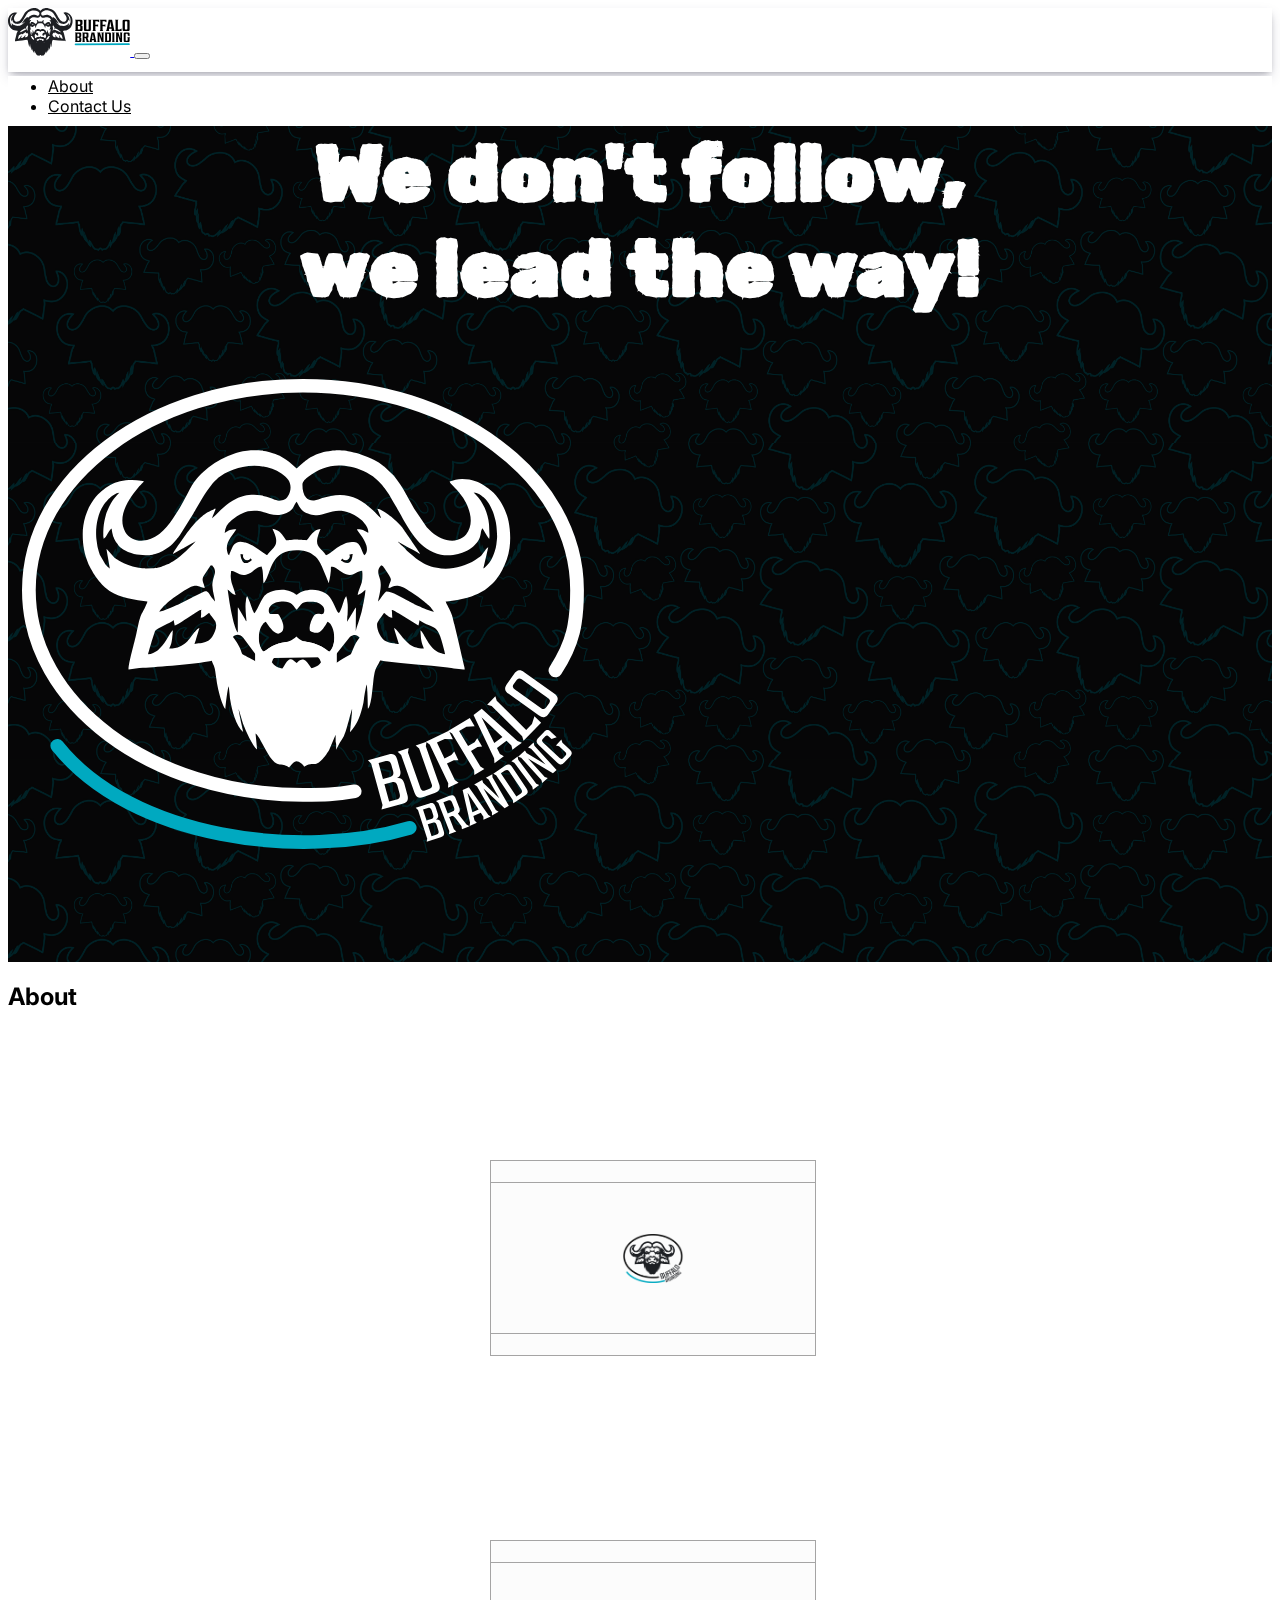
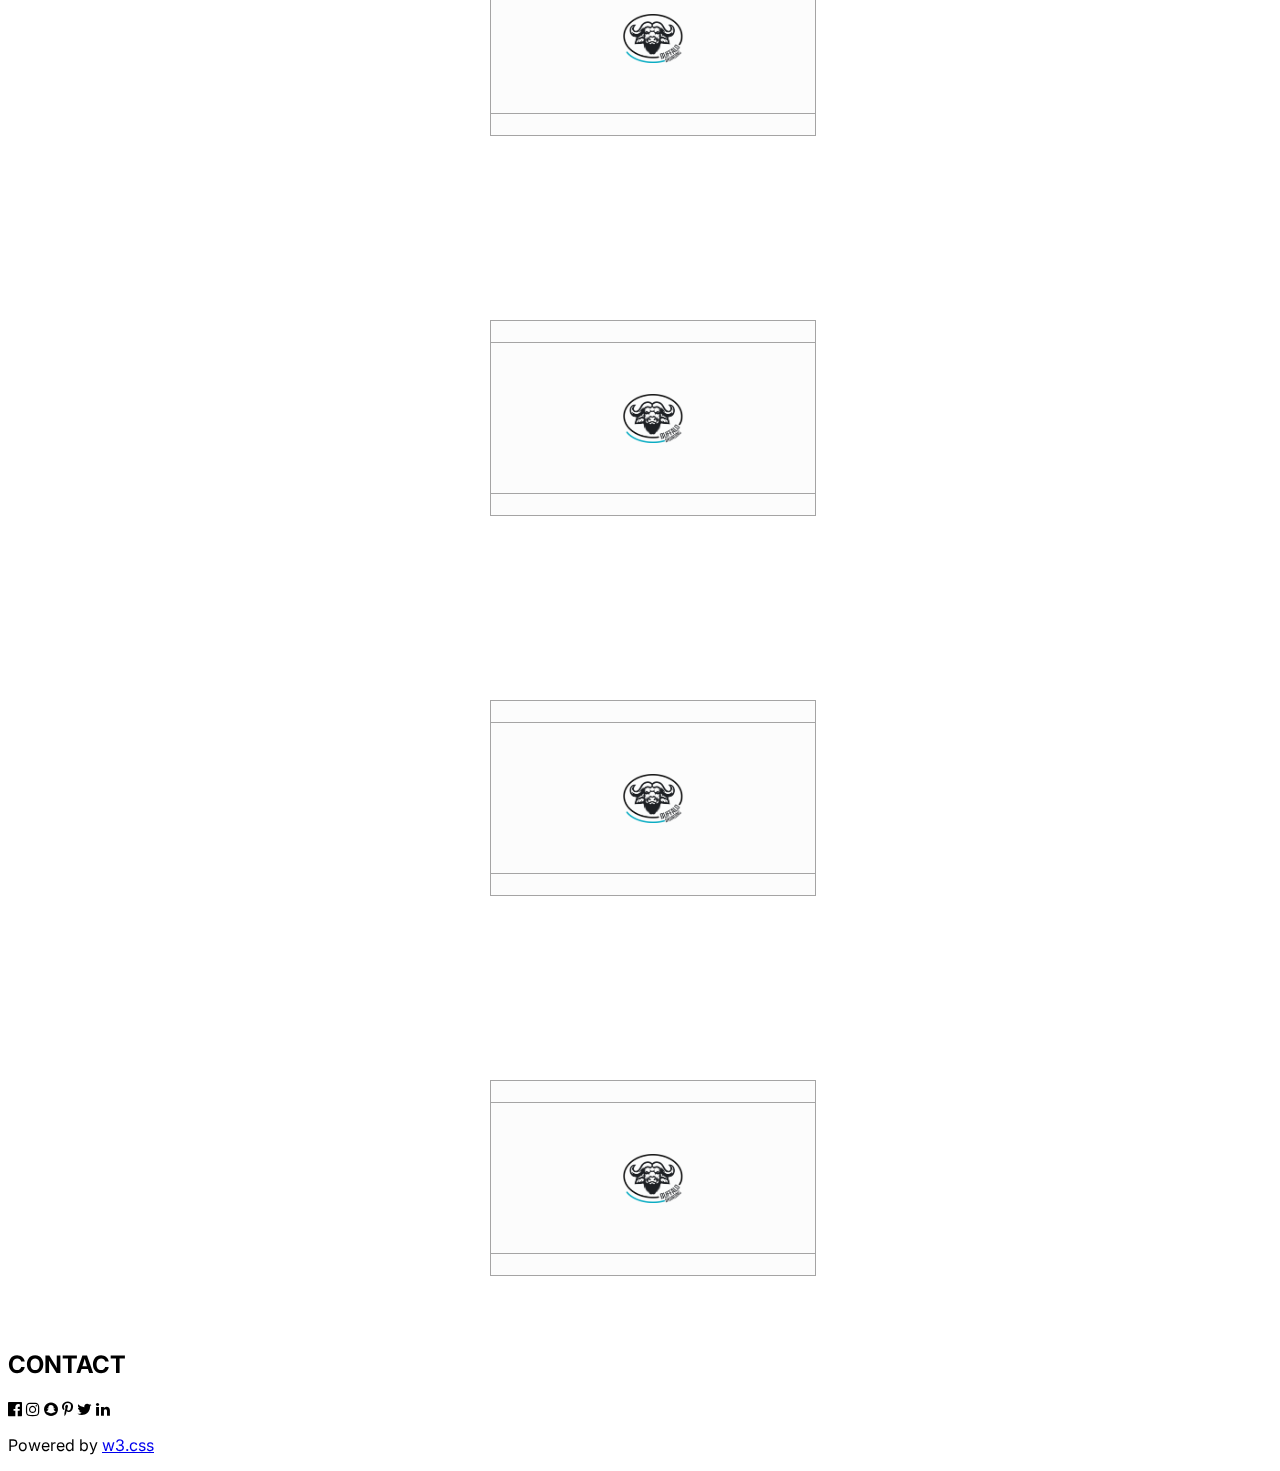
<file: index.html>
<!DOCTYPE html>
<html lang="en">
  <head>
    <title>Buffalo Branding</title>
    <meta charset="UTF-8" />
    <meta name="viewport" content="width=device-width, initial-scale=1" />
    <!-- CSS only -->
    <link
      href="https://cdn.jsdelivr.net/npm/bootstrap@5.2.0/dist/css/bootstrap.min.css"
      rel="stylesheet"
      integrity="sha384-gH2yIJqKdNHPEq0n4Mqa/HGKIhSkIHeL5AyhkYV8i59U5AR6csBvApHHNl/vI1Bx"
      crossorigin="anonymous"
    />
    <link
      rel="stylesheet"
      href="https://cdnjs.cloudflare.com/ajax/libs/font-awesome/4.7.0/css/font-awesome.min.css"
    />
    <link
      href="https://fonts.googleapis.com/css2?family=Inter:wght@400;500;600;700;900&display=swap"
      rel="stylesheet"
    />
    <link
      href="https://fonts.googleapis.com/css2?family=Rubik+Dirt&display=swap"
      rel="stylesheet"
    />
    <link rel="stylesheet" href="styles/svg-fonts.css" />
    <style>
      body {
        font-family: "Inter", sans-serif;
        color: black;
        -webkit-font-smoothing: antialiased;
      }
      .nav-link {
        color: black;
      }

      .landing-page-section {
        height: calc(100vh - 4rem);
        background-image: url("assets/bg/bg_buffalo_dark_blue.png");
        background-repeat: repeat;
        background-size: 400px;
        position: relative;
      }

      .bg-overlay {
        position: absolute;
        content: "";
        top: 0;
        left: 0;
        width: 100%;
        height: 100%;
        background-color: #000;
        opacity: 0.8;
        z-index: 0;
      }

      .slogan {
        color: white;
        font-size: 80px;
        font-family: "Rubik Dirt";
        text-align: center;
      }

      .main-logo {
        height: 30rem;
      }

      .navbar {
        height: 4rem;
        background-color: white;
        box-shadow: rgba(50, 50, 93, 0.25) 0px 6px 12px -2px,
          rgba(0, 0, 0, 0.3) 0px 3px 7px -3px;
      }
      .navbar-collapse {
        background-color: white;
      }

      @media (max-width: 992px) {
        .nav-item {
          display: flex;
          justify-content: center;
        }

        .navbar {
          padding-top: 0.2rem;
        }

        .card-group {
          margin-top: -100px;
        }

        .open .card-middle {
          transform: scale(1.05);
        }

        .slogan {
          font-size: 80px;
        }

        .main-logo {
          height: 25rem;
        }
      }

      @media (max-width: 600px) {
        .slogan {
          font-size: 60px;
        }

        .main-logo {
          height: 20rem;
        }
      }

      @media (max-width: 400px) {
        .main-logo {
          height: 18rem;
        }
      }

      @media (min-width: 992px) {
        .card-middle:hover {
          transform: scale(1.05);
        }
      }

      * {
        -webkit-transform: translate3d(0, 0, 0);
      }

      .card-group {
        max-width: 300px;
        max-height: 380px;
        position: relative;
        margin-right: auto;
        margin-left: auto;
      }

      .card {
        color: #666;
        padding: 0.625em 0.75em;
        background-color: #fcfcfc;
        border: 1px solid #ddd;
        margin-top: -1px;
        line-height: 1.5;
        position: relative;
        -webkit-transition: all 0.25s ease;
        transition: all 0.25s ease;
        min-height: 130px;
        display: flex;
        justify-content: center;
        align-items: center;
        min-width: 300px;
        border: 1px solid rgb(165, 164, 164) !important;
        border-radius: 0 !important;
        margin: 0 !important;
      }

      .card-top {
        -webkit-transform: translateY(130px);
        transform: translateY(130px);
      }

      .open .card-top {
        -webkit-transform: translateY(0) !important;
        transform: translateY(0) !important;
      }

      .card-middle {
        z-index: 99;
        cursor: pointer;
      }

      .card-bottom {
        -webkit-transform: translateY(-130px);
        transform: translateY(-130px);
      }

      .open .card-bottom {
        -webkit-transform: translateY(0) !important;
        transform: translateY(0) !important;
      }

      .card-bottom p {
        margin: 0;
      }

      .card-no-translate {
        -webkit-transform: translateY(0) !important;
        transform: translateY(0) !important;
      }
    </style>
  </head>
  <body>
    <!-- Navbar -->
    <nav class="navbar navbar-expand-lg sticky-top navbar-light" id="navbar">
      <a class="navbar-brand d-flex align-items-center ms-3" href="#">
        <object
          type="image/svg+xml"
          data="./assets/logo/BB_logo_dark.svg"
          style="height: 3rem"
        ></object>
      </a>
      <button
        class="navbar-toggler me-3"
        type="button"
        data-bs-toggle="collapse"
        data-bs-target="#navbarToggler"
        aria-controls="navbarToggler"
        aria-expanded="false"
        aria-label="Toggle navigation"
      >
        <span class="navbar-toggler-icon"></span>
      </button>

      <div class="collapse navbar-collapse" id="navbarToggler">
        <ul class="navbar-nav mr-auto mt-2 mt-lg-0 mb-2 mb-lg-0">
          <li class="nav-item active">
            <a class="nav-link" href="#">About</a>
          </li>
          <li class="nav-item">
            <a class="nav-link" href="#">Contact Us</a>
          </li>
        </ul>
      </div>
    </nav>

    <!-- Page content -->
    <div class="container-fluid p-0">
      <!-- Landing Page Section -->
      <div
        class="container-fluid d-flex justify-content-center landing-page-section"
        id="landingContainer"
      >
        <div class="bg-overlay"></div>
        <div class="row w-100" style="z-index: 99">
          <div
            class="col-lg-6 col-12 d-flex justify-content-center align-items-lg-center align-items-end"
          >
            <h1 class="slogan">
              We don't follow,<br />
              we lead the way!
            </h1>
          </div>
          <div
            class="col-lg-6 col-12 d-flex justify-content-center align-items-lg-center"
          >
            <object
              type="image/svg+xml"
              data="./assets/logo/BB_circle_logo_light.svg"
              class="main-logo"
            ></object>
          </div>
        </div>
      </div>

      <!-- The About Section -->
      <div class="container" id="aboutContainer">
        <div class="row">
          <h2 class="">About</h2>
        </div>
        <div class="row justify-content-center align-items-center">
          <div class="col-lg-4 col-12">
            <section class="card-group">
              <div class="card card-top">
                <h2>Efficiency</h2>
              </div>
              <div class="card card-middle">
                <img
                  src="./assets/logo/BB_circle_logo_dark.png"
                  height="50px"
                />
              </div>
              <div class="card card-bottom">
                <p>
                  Our company strives on working to the max of our ability at a
                  rapid speed to meet the deadlines we set for you.
                </p>
              </div>
            </section>
          </div>
          <div class="col-lg-4 col-12">
            <section class="card-group">
              <div class="card card-top">
                <h2>Efficiency</h2>
              </div>
              <div class="card card-middle">
                <img
                  src="./assets/logo/BB_circle_logo_dark.png"
                  height="50px"
                />
              </div>
              <div class="card card-bottom">
                <p>
                  Our company strives on working to the max of our ability at a
                  rapid speed to meet the deadlines we set for you.
                </p>
              </div>
            </section>
          </div>
          <div class="col-lg-4 col-12">
            <section class="card-group">
              <div class="card card-top">
                <h2>Efficiency</h2>
              </div>
              <div class="card card-middle">
                <img
                  src="./assets/logo/BB_circle_logo_dark.png"
                  height="50px"
                />
              </div>
              <div class="card card-bottom">
                <p>
                  Our company strives on working to the max of our ability at a
                  rapid speed to meet the deadlines we set for you.
                </p>
              </div>
            </section>
          </div>
        </div>
        <div class="row justify-content-center align-items-center">
          <div class="col-lg-4 col-12">
            <section class="card-group">
              <div class="card card-top">
                <h2>Efficiency</h2>
              </div>
              <div class="card card-middle">
                <img
                  src="./assets/logo/BB_circle_logo_dark.png"
                  height="50px"
                />
              </div>
              <div class="card card-bottom">
                <p>
                  Our company strives on working to the max of our ability at a
                  rapid speed to meet the deadlines we set for you.
                </p>
              </div>
            </section>
          </div>
          <div class="col-lg-4 col-12">
            <section class="card-group">
              <div class="card card-top">
                <h2>Efficiency</h2>
              </div>
              <div class="card card-middle">
                <img
                  src="./assets/logo/BB_circle_logo_dark.png"
                  height="50px"
                />
              </div>
              <div class="card card-bottom">
                <p>
                  Our company strives on working to the max of our ability at a
                  rapid speed to meet the deadlines we set for you.
                </p>
              </div>
            </section>
          </div>
        </div>
      </div>

      <!-- The Contact Section -->
      <div
        class="container d-flex justify-content-center"
        id="contactContainer"
      >
        <h2 class="w3-wide w3-center">CONTACT</h2>
      </div>

      <!-- End Page Content -->
    </div>

    <!-- Footer -->
    <footer
      class="w3-container w3-padding-64 w3-center w3-opacity w3-light-grey w3-xlarge"
    >
      <i class="fa fa-facebook-official w3-hover-opacity"></i>
      <i class="fa fa-instagram w3-hover-opacity"></i>
      <i class="fa fa-snapchat w3-hover-opacity"></i>
      <i class="fa fa-pinterest-p w3-hover-opacity"></i>
      <i class="fa fa-twitter w3-hover-opacity"></i>
      <i class="fa fa-linkedin w3-hover-opacity"></i>
      <p class="w3-medium">
        Powered by
        <a href="https://www.w3schools.com/w3css/default.asp" target="_blank"
          >w3.css</a
        >
      </p>
    </footer>

    <!-- JavaScript Code -->
    <script
      src="https://cdnjs.cloudflare.com/ajax/libs/jquery/3.6.0/jquery.min.js"
      integrity="sha384-vtXRMe3mGCbOeY7l30aIg8H9p3GdeSe4IFlP6G8JMa7o7lXvnz3GFKzPxzJdPfGK"
      crossorigin="anonymous"
    ></script>
    <script
      src="https://cdn.jsdelivr.net/npm/bootstrap@5.2.0/dist/js/bootstrap.bundle.min.js"
      integrity="sha384-A3rJD856KowSb7dwlZdYEkO39Gagi7vIsF0jrRAoQmDKKtQBHUuLZ9AsSv4jD4Xa"
      crossorigin="anonymous"
    ></script>

    <script>
      $(document).ready(() => {
        const windowWidth = $(window).outerWidth();

        if (windowWidth > 992) {
          RunDesktopAboutSections();
        } else {
          RunMobileAboutSections();
        }
      });

      function RunMobileAboutSections() {
        const cards = document.querySelectorAll(".card-group");

        window.addEventListener("scroll", cardGroups);

        function cardGroups() {
          const triggerBottom = (window.innerHeight / 6) * 3;

          cards.forEach((card) => {
            const cardTop = card.getBoundingClientRect().top;
            const cardBottom = cardTop + 380;

            if (cardTop < triggerBottom && cardBottom > triggerBottom) {
              card.classList.add("open");
              card.classList.add("open");
            } else {
              card.classList.remove("open");
              card.classList.remove("open");
            }
          });
        }
      }

      function RunDesktopAboutSections() {
        var $cardgroups = $(".card-group");
        var cardHeight = $(".card").outerHeight();

        $cardgroups.each(function (i, cardGroup) {
          const cardMiddle = $(cardGroup).find(".card-middle");

          $(cardMiddle).hover(function () {
            $(cardGroup).toggleClass("open");
          });
        });
      }
    </script>
  </body>
</html>
</file>
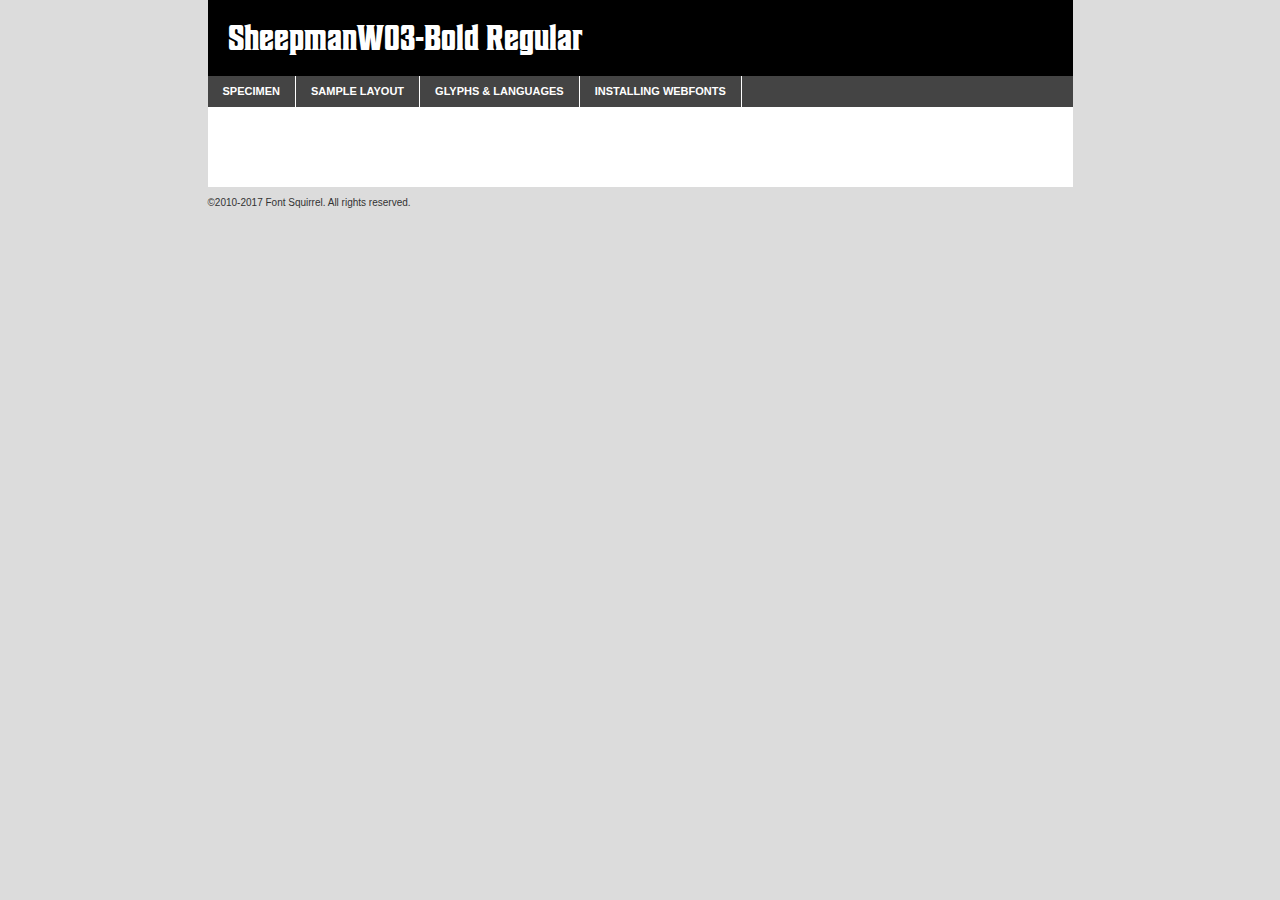
<file: fonts/fontsfree-net-sheepman-w03-bold-demo.html>
<!DOCTYPE html PUBLIC "-//W3C//DTD XHTML 1.0 Transitional//EN"
        "http://www.w3.org/TR/xhtml1/DTD/xhtml1-transitional.dtd">

<html xmlns="http://www.w3.org/1999/xhtml" xml:lang="en" lang="en">
<head>
    <meta http-equiv="Content-Type" content="text/html; charset=utf-8"/>
    <script src="http://ajax.googleapis.com/ajax/libs/jquery/1.7.2/jquery.min.js" type="text/javascript" charset="utf-8"></script>
    <script type="text/javascript">
		(function($) {
			$.fn.easyTabs = function(option) {
				var param = jQuery.extend({ fadeSpeed: 'fast', defaultContent: 1, activeClass: 'active' }, option);
				$(this).each(function() {
					var thisId = '#' + this.id;
					if ( param.defaultContent == '' )
					{
						param.defaultContent = 1;
					}
					if ( typeof param.defaultContent == 'number' )
					{
						var defaultTab = $(thisId + ' .tabs li:eq(' + (param.defaultContent - 1) + ') a').attr('href').substr(1);
					}
					else
					{
						var defaultTab = param.defaultContent;
					}
					$(thisId + ' .tabs li a').each(function() {
						var tabToHide = $(this).attr('href').substr(1);
						$('#' + tabToHide).addClass('easytabs-tab-content');
					});
					hideAll();
					changeContent(defaultTab);

					function hideAll() {$(thisId + ' .easytabs-tab-content').hide();}

					function changeContent(tabId)
					{
						hideAll();
						$(thisId + ' .tabs li').removeClass(param.activeClass);
						$(thisId + ' .tabs li a[href=#' + tabId + ']').closest('li').addClass(param.activeClass);
						if ( param.fadeSpeed != 'none' )
						{
							$(thisId + ' #' + tabId).fadeIn(param.fadeSpeed);
						}
						else
						{
							$(thisId + ' #' + tabId).show();
						}
					}

					$(thisId + ' .tabs li').click(function() {
						var tabId = $(this).find('a').attr('href').substr(1);
						changeContent(tabId);
						return false;
					});
				});
			}
		})(jQuery);
    </script>
    <link rel="stylesheet" href="specimen_files/specimen_stylesheet.css" type="text/css" charset="utf-8"/>
    <link rel="stylesheet" href="stylesheet.css" type="text/css" charset="utf-8"/>

    <style type="text/css">
        		body {
			font-family: 'sheepmanw03-boldregular';
        		}

            </style>

    <title>SheepmanW03-Bold Regular Specimen</title>


    <script type="text/javascript" charset="utf-8">
		$(document).ready(function() {
			$('#container').easyTabs({ defaultContent: 1 });
		});
    </script>
</head>

<body>
<div id="container">
    <div id="header">
		SheepmanW03-Bold Regular    </div>
    <ul class="tabs">
        <li><a href="#specimen">Specimen</a></li>
        <li><a href="#layout">Sample Layout</a></li>
		        <li><a href="#glyphs">Glyphs &amp; Languages</a></li>
        <li><a href="#installing">Installing Webfonts</a></li>

    </ul>

    <div id="main_content">


        <div id="specimen">

            <div class="section">
                <div class="grid12 firstcol">
                    <div class="huge">AaBb</div>
                </div>
            </div>

            <div class="section">
                <div class="glyph_range">A&#x200B;B&#x200b;C&#x200b;D&#x200b;E&#x200b;F&#x200b;G&#x200b;H&#x200b;I&#x200b;J&#x200b;K&#x200b;L&#x200b;M&#x200b;N&#x200b;O&#x200b;P&#x200b;Q&#x200b;R&#x200b;S&#x200b;T&#x200b;U&#x200b;V&#x200b;W&#x200b;X&#x200b;Y&#x200b;Z&#x200b;a&#x200b;b&#x200b;c&#x200b;d&#x200b;e&#x200b;f&#x200b;g&#x200b;h&#x200b;i&#x200b;j&#x200b;k&#x200b;l&#x200b;m&#x200b;n&#x200b;o&#x200b;p&#x200b;q&#x200b;r&#x200b;s&#x200b;t&#x200b;u&#x200b;v&#x200b;w&#x200b;x&#x200b;y&#x200b;z&#x200b;1&#x200b;2&#x200b;3&#x200b;4&#x200b;5&#x200b;6&#x200b;7&#x200b;8&#x200b;9&#x200b;0&#x200b;&amp;&#x200b;.&#x200b;,&#x200b;?&#x200b;!&#x200b;&#64;&#x200b;(&#x200b;)&#x200b;#&#x200b;$&#x200b;%&#x200b;*&#x200b;+&#x200b;-&#x200b;=&#x200b;:&#x200b;;</div>
            </div>
            <div class="section">
                <div class="grid12 firstcol">
                    <table class="sample_table">
                        <tr>
                            <td>10</td>
                            <td class="size10">abcdefghijklmnopqrstuvwxyzABCDEFGHIJKLMNOPQRSTUVWXYZ0123456789abcdefghijklmnopqrstuvwxyzABCDEFGHIJKLMNOPQRSTUVWXYZ0123456789abcdefghijklmnopqrstuvwxyzABCDEFGHIJKLMNOPQRSTUVWXYZ</td>
                        </tr>
                        <tr>
                            <td>11</td>
                            <td class="size11">abcdefghijklmnopqrstuvwxyzABCDEFGHIJKLMNOPQRSTUVWXYZ0123456789abcdefghijklmnopqrstuvwxyzABCDEFGHIJKLMNOPQRSTUVWXYZ0123456789abcdefghijklmnopqrstuvwxyzABCDEFGHIJKLMNOPQRSTUVWXYZ</td>
                        </tr>
                        <tr>
                            <td>12</td>
                            <td class="size12">abcdefghijklmnopqrstuvwxyzABCDEFGHIJKLMNOPQRSTUVWXYZ0123456789abcdefghijklmnopqrstuvwxyzABCDEFGHIJKLMNOPQRSTUVWXYZ0123456789abcdefghijklmnopqrstuvwxyzABCDEFGHIJKLMNOPQRSTUVWXYZ</td>
                        </tr>
                        <tr>
                            <td>13</td>
                            <td class="size13">abcdefghijklmnopqrstuvwxyzABCDEFGHIJKLMNOPQRSTUVWXYZ0123456789abcdefghijklmnopqrstuvwxyzABCDEFGHIJKLMNOPQRSTUVWXYZ0123456789abcdefghijklmnopqrstuvwxyzABCDEFGHIJKLMNOPQRSTUVWXYZ</td>
                        </tr>
                        <tr>
                            <td>14</td>
                            <td class="size14">abcdefghijklmnopqrstuvwxyzABCDEFGHIJKLMNOPQRSTUVWXYZ0123456789abcdefghijklmnopqrstuvwxyzABCDEFGHIJKLMNOPQRSTUVWXYZ0123456789abcdefghijklmnopqrstuvwxyzABCDEFGHIJKLMNOPQRSTUVWXYZ</td>
                        </tr>
                        <tr>
                            <td>16</td>
                            <td class="size16">abcdefghijklmnopqrstuvwxyzABCDEFGHIJKLMNOPQRSTUVWXYZ0123456789abcdefghijklmnopqrstuvwxyzABCDEFGHIJKLMNOPQRSTUVWXYZ</td>
                        </tr>
                        <tr>
                            <td>18</td>
                            <td class="size18">abcdefghijklmnopqrstuvwxyzABCDEFGHIJKLMNOPQRSTUVWXYZ0123456789abcdefghijklmnopqrstuvwxyzABCDEFGHIJKLMNOPQRSTUVWXYZ</td>
                        </tr>
                        <tr>
                            <td>20</td>
                            <td class="size20">abcdefghijklmnopqrstuvwxyzABCDEFGHIJKLMNOPQRSTUVWXYZ0123456789abcdefghijklmnopqrstuvwxyzABCDEFGHIJKLMNOPQRSTUVWXYZ</td>
                        </tr>
                        <tr>
                            <td>24</td>
                            <td class="size24">abcdefghijklmnopqrstuvwxyzABCDEFGHIJKLMNOPQRSTUVWXYZ0123456789abcdefghijklmnopqrstuvwxyzABCDEFGHIJKLMNOPQRSTUVWXYZ</td>
                        </tr>
                        <tr>
                            <td>30</td>
                            <td class="size30">abcdefghijklmnopqrstuvwxyzABCDEFGHIJKLMNOPQRSTUVWXYZ0123456789abcdefghijklmnopqrstuvwxyzABCDEFGHIJKLMNOPQRSTUVWXYZ</td>
                        </tr>
                        <tr>
                            <td>36</td>
                            <td class="size36">abcdefghijklmnopqrstuvwxyzABCDEFGHIJKLMNOPQRSTUVWXYZ0123456789abcdefghijklmnopqrstuvwxyzABCDEFGHIJKLMNOPQRSTUVWXYZ</td>
                        </tr>
                        <tr>
                            <td>48</td>
                            <td class="size48">abcdefghijklmnopqrstuvwxyzABCDEFGHIJKLMNOPQRSTUVWXYZ0123456789abcdefghijklmnopqrstuvwxyzABCDEFGHIJKLMNOPQRSTUVWXYZ</td>
                        </tr>
                        <tr>
                            <td>60</td>
                            <td class="size60">abcdefghijklmnopqrstuvwxyzABCDEFGHIJKLMNOPQRSTUVWXYZ0123456789abcdefghijklmnopqrstuvwxyzABCDEFGHIJKLMNOPQRSTUVWXYZ</td>
                        </tr>
                        <tr>
                            <td>72</td>
                            <td class="size72">abcdefghijklmnopqrstuvwxyzABCDEFGHIJKLMNOPQRSTUVWXYZ0123456789abcdefghijklmnopqrstuvwxyzABCDEFGHIJKLMNOPQRSTUVWXYZ</td>
                        </tr>
                        <tr>
                            <td>90</td>
                            <td class="size90">abcdefghijklmnopqrstuvwxyzABCDEFGHIJKLMNOPQRSTUVWXYZ0123456789abcdefghijklmnopqrstuvwxyzABCDEFGHIJKLMNOPQRSTUVWXYZ</td>
                        </tr>
                    </table>

                </div>

            </div>


            <div class="section" id="bodycomparison">


                <div id="xheight">
                    <div class="fontbody">&#x25FC;&#x25FC;&#x25FC;&#x25FC;&#x25FC;&#x25FC;&#x25FC;&#x25FC;&#x25FC;&#x25FC;&#x25FC;&#x25FC;&#x25FC;&#x25FC;&#x25FC;&#x25FC;&#x25FC;&#x25FC;&#x25FC;&#x25FC;&#x25FC;&#x25FC;&#x25FC;&#x25FC;&#x25FC;&#x25FC;&#x25FC;&#x25FC;&#x25FC;&#x25FC;&#x25FC;&#x25FC;&#x25FC;&#x25FC;&#x25FC;&#x25FC;&#x25FC;&#x25FC;&#x25FC;&#x25FC;&#x25FC;&#x25FC;&#x25FC;&#x25FC;&#x25FC;&#x25FC;&#x25FC;&#x25FC;&#x25FC;&#x25FC;&#x25FC;&#x25FC;&#x25FC;&#x25FC;&#x25FC;&#x25FC;&#x25FC;&#x25FC;&#x25FC;&#x25FC;&#x25FC;&#x25FC;&#x25FC;&#x25FC;&#x25FC;&#x25FC;&#x25FC;&#x25FC;&#x25FC;&#x25FC;&#x25FC;&#x25FC;&#x25FC;&#x25FC;&#x25FC;&#x25FC;&#x25FC;&#x25FC;&#x25FC;&#x25FC;&#x25FC;&#x25FC;&#x25FC;&#x25FC;&#x25FC;&#x25FC;&#x25FC;&#x25FC;&#x25FC;&#x25FC;&#x25FC;&#x25FC;&#x25FC;&#x25FC;&#x25FC;&#x25FC;&#x25FC;&#x25FC;&#x25FC;body</div>
                    <div class="arialbody">body</div>
                    <div class="verdanabody">body</div>
                    <div class="georgiabody">body</div>
                </div>
                <div class="fontbody" style="z-index:1">
                    body<span>SheepmanW03-Bold Regular</span>
                </div>
                <div class="arialbody" style="z-index:1">
                    body<span>Arial</span>
                </div>
                <div class="verdanabody" style="z-index:1">
                    body<span>Verdana</span>
                </div>
                <div class="georgiabody" style="z-index:1">
                    body<span>Georgia</span>
                </div>


            </div>


            <div class="section psample psample_row1" id="">

                <div class="grid2 firstcol">
                    <p class="size10"><span>10.</span>Aenean lacinia bibendum nulla sed consectetur. Fusce dapibus, tellus ac cursus commodo, tortor mauris condimentum nibh, ut fermentum massa justo sit amet risus. Nullam id dolor id nibh ultricies vehicula ut id elit. Cum sociis natoque penatibus et magnis dis parturient montes, nascetur ridiculus mus. Nulla vitae elit libero, a pharetra augue.</p>

                </div>
                <div class="grid3">
                    <p class="size11"><span>11.</span>Aenean lacinia bibendum nulla sed consectetur. Fusce dapibus, tellus ac cursus commodo, tortor mauris condimentum nibh, ut fermentum massa justo sit amet risus. Nullam id dolor id nibh ultricies vehicula ut id elit. Cum sociis natoque penatibus et magnis dis parturient montes, nascetur ridiculus mus. Nulla vitae elit libero, a pharetra augue.</p>

                </div>
                <div class="grid3">
                    <p class="size12"><span>12.</span>Aenean lacinia bibendum nulla sed consectetur. Fusce dapibus, tellus ac cursus commodo, tortor mauris condimentum nibh, ut fermentum massa justo sit amet risus. Nullam id dolor id nibh ultricies vehicula ut id elit. Cum sociis natoque penatibus et magnis dis parturient montes, nascetur ridiculus mus. Nulla vitae elit libero, a pharetra augue.</p>

                </div>
                <div class="grid4">
                    <p class="size13"><span>13.</span>Aenean lacinia bibendum nulla sed consectetur. Fusce dapibus, tellus ac cursus commodo, tortor mauris condimentum nibh, ut fermentum massa justo sit amet risus. Nullam id dolor id nibh ultricies vehicula ut id elit. Cum sociis natoque penatibus et magnis dis parturient montes, nascetur ridiculus mus. Nulla vitae elit libero, a pharetra augue.</p>

                </div>
                <div class="white_blend"></div>

            </div>
            <div class="section psample psample_row2" id="">
                <div class="grid3 firstcol">
                    <p class="size14"><span>14.</span>Aenean lacinia bibendum nulla sed consectetur. Fusce dapibus, tellus ac cursus commodo, tortor mauris condimentum nibh, ut fermentum massa justo sit amet risus. Nullam id dolor id nibh ultricies vehicula ut id elit. Cum sociis natoque penatibus et magnis dis parturient montes, nascetur ridiculus mus. Nulla vitae elit libero, a pharetra augue.</p>

                </div>
                <div class="grid4">
                    <p class="size16"><span>16.</span>Aenean lacinia bibendum nulla sed consectetur. Fusce dapibus, tellus ac cursus commodo, tortor mauris condimentum nibh, ut fermentum massa justo sit amet risus. Nullam id dolor id nibh ultricies vehicula ut id elit. Cum sociis natoque penatibus et magnis dis parturient montes, nascetur ridiculus mus. Nulla vitae elit libero, a pharetra augue.</p>

                </div>
                <div class="grid5">
                    <p class="size18"><span>18.</span>Aenean lacinia bibendum nulla sed consectetur. Fusce dapibus, tellus ac cursus commodo, tortor mauris condimentum nibh, ut fermentum massa justo sit amet risus. Nullam id dolor id nibh ultricies vehicula ut id elit. Cum sociis natoque penatibus et magnis dis parturient montes, nascetur ridiculus mus. Nulla vitae elit libero, a pharetra augue.</p>

                </div>

                <div class="white_blend"></div>

            </div>

            <div class="section psample psample_row3" id="">
                <div class="grid5 firstcol">
                    <p class="size20"><span>20.</span>Aenean lacinia bibendum nulla sed consectetur. Fusce dapibus, tellus ac cursus commodo, tortor mauris condimentum nibh, ut fermentum massa justo sit amet risus. Nullam id dolor id nibh ultricies vehicula ut id elit. Cum sociis natoque penatibus et magnis dis parturient montes, nascetur ridiculus mus. Nulla vitae elit libero, a pharetra augue.</p>
                </div>
                <div class="grid7">
                    <p class="size24"><span>24.</span>Aenean lacinia bibendum nulla sed consectetur. Fusce dapibus, tellus ac cursus commodo, tortor mauris condimentum nibh, ut fermentum massa justo sit amet risus. Nullam id dolor id nibh ultricies vehicula ut id elit. Cum sociis natoque penatibus et magnis dis parturient montes, nascetur ridiculus mus. Nulla vitae elit libero, a pharetra augue.</p>
                </div>

                <div class="white_blend"></div>

            </div>

            <div class="section psample psample_row4" id="">
                <div class="grid12 firstcol">
                    <p class="size30"><span>30.</span>Aenean lacinia bibendum nulla sed consectetur. Fusce dapibus, tellus ac cursus commodo, tortor mauris condimentum nibh, ut fermentum massa justo sit amet risus. Nullam id dolor id nibh ultricies vehicula ut id elit. Cum sociis natoque penatibus et magnis dis parturient montes, nascetur ridiculus mus. Nulla vitae elit libero, a pharetra augue.</p>
                </div>
                <div class="white_blend"></div>

            </div>


            <div class="section psample psample_row1 fullreverse">
                <div class="grid2 firstcol">
                    <p class="size10"><span>10.</span>Aenean lacinia bibendum nulla sed consectetur. Fusce dapibus, tellus ac cursus commodo, tortor mauris condimentum nibh, ut fermentum massa justo sit amet risus. Nullam id dolor id nibh ultricies vehicula ut id elit. Cum sociis natoque penatibus et magnis dis parturient montes, nascetur ridiculus mus. Nulla vitae elit libero, a pharetra augue.</p>

                </div>
                <div class="grid3">
                    <p class="size11"><span>11.</span>Aenean lacinia bibendum nulla sed consectetur. Fusce dapibus, tellus ac cursus commodo, tortor mauris condimentum nibh, ut fermentum massa justo sit amet risus. Nullam id dolor id nibh ultricies vehicula ut id elit. Cum sociis natoque penatibus et magnis dis parturient montes, nascetur ridiculus mus. Nulla vitae elit libero, a pharetra augue.</p>

                </div>
                <div class="grid3">
                    <p class="size12"><span>12.</span>Aenean lacinia bibendum nulla sed consectetur. Fusce dapibus, tellus ac cursus commodo, tortor mauris condimentum nibh, ut fermentum massa justo sit amet risus. Nullam id dolor id nibh ultricies vehicula ut id elit. Cum sociis natoque penatibus et magnis dis parturient montes, nascetur ridiculus mus. Nulla vitae elit libero, a pharetra augue.</p>

                </div>
                <div class="grid4">
                    <p class="size13"><span>13.</span>Aenean lacinia bibendum nulla sed consectetur. Fusce dapibus, tellus ac cursus commodo, tortor mauris condimentum nibh, ut fermentum massa justo sit amet risus. Nullam id dolor id nibh ultricies vehicula ut id elit. Cum sociis natoque penatibus et magnis dis parturient montes, nascetur ridiculus mus. Nulla vitae elit libero, a pharetra augue.</p>

                </div>
                <div class="black_blend"></div>

            </div>

            <div class="section psample psample_row2 fullreverse">
                <div class="grid3 firstcol">
                    <p class="size14"><span>14.</span>Aenean lacinia bibendum nulla sed consectetur. Fusce dapibus, tellus ac cursus commodo, tortor mauris condimentum nibh, ut fermentum massa justo sit amet risus. Nullam id dolor id nibh ultricies vehicula ut id elit. Cum sociis natoque penatibus et magnis dis parturient montes, nascetur ridiculus mus. Nulla vitae elit libero, a pharetra augue.</p>

                </div>
                <div class="grid4">
                    <p class="size16"><span>16.</span>Aenean lacinia bibendum nulla sed consectetur. Fusce dapibus, tellus ac cursus commodo, tortor mauris condimentum nibh, ut fermentum massa justo sit amet risus. Nullam id dolor id nibh ultricies vehicula ut id elit. Cum sociis natoque penatibus et magnis dis parturient montes, nascetur ridiculus mus. Nulla vitae elit libero, a pharetra augue.</p>

                </div>
                <div class="grid5">
                    <p class="size18"><span>18.</span>Aenean lacinia bibendum nulla sed consectetur. Fusce dapibus, tellus ac cursus commodo, tortor mauris condimentum nibh, ut fermentum massa justo sit amet risus. Nullam id dolor id nibh ultricies vehicula ut id elit. Cum sociis natoque penatibus et magnis dis parturient montes, nascetur ridiculus mus. Nulla vitae elit libero, a pharetra augue.</p>

                </div>
                <div class="black_blend"></div>

            </div>

            <div class="section psample fullreverse psample_row3" id="">
                <div class="grid5 firstcol">
                    <p class="size20"><span>20.</span>Aenean lacinia bibendum nulla sed consectetur. Fusce dapibus, tellus ac cursus commodo, tortor mauris condimentum nibh, ut fermentum massa justo sit amet risus. Nullam id dolor id nibh ultricies vehicula ut id elit. Cum sociis natoque penatibus et magnis dis parturient montes, nascetur ridiculus mus. Nulla vitae elit libero, a pharetra augue.</p>
                </div>
                <div class="grid7">
                    <p class="size24"><span>24.</span>Aenean lacinia bibendum nulla sed consectetur. Fusce dapibus, tellus ac cursus commodo, tortor mauris condimentum nibh, ut fermentum massa justo sit amet risus. Nullam id dolor id nibh ultricies vehicula ut id elit. Cum sociis natoque penatibus et magnis dis parturient montes, nascetur ridiculus mus. Nulla vitae elit libero, a pharetra augue.</p>
                </div>

                <div class="black_blend"></div>

            </div>

            <div class="section psample fullreverse psample_row4" id="" style="border-bottom: 20px #000 solid;">
                <div class="grid12 firstcol">
                    <p class="size30"><span>30.</span>Aenean lacinia bibendum nulla sed consectetur. Fusce dapibus, tellus ac cursus commodo, tortor mauris condimentum nibh, ut fermentum massa justo sit amet risus. Nullam id dolor id nibh ultricies vehicula ut id elit. Cum sociis natoque penatibus et magnis dis parturient montes, nascetur ridiculus mus. Nulla vitae elit libero, a pharetra augue.</p>
                </div>
                <div class="black_blend"></div>

            </div>


        </div>

        <div id="layout">

            <div class="section">

                <div class="grid12 firstcol">
                    <h1>Lorem Ipsum Dolor</h1>
                    <h2>Etiam porta sem malesuada magna mollis euismod</h2>

                    <p class="byline">By <a href="#link">Aenean Lacinia</a></p>
                </div>
            </div>
            <div class="section">
                <div class="grid8 firstcol">
                    <p class="large">Donec sed odio dui. Morbi leo risus, porta ac consectetur ac, vestibulum at eros. Fusce dapibus, tellus ac cursus commodo, tortor mauris condimentum nibh, ut fermentum massa justo sit amet risus. </p>


                    <h3>Pellentesque ornare sem</h3>

                    <p>Maecenas sed diam eget risus varius blandit sit amet non magna. Maecenas faucibus mollis interdum. Donec ullamcorper nulla non metus auctor fringilla. Nullam id dolor id nibh ultricies vehicula ut id elit. Nullam id dolor id nibh ultricies vehicula ut id elit. </p>

                    <p>Aenean eu leo quam. Pellentesque ornare sem lacinia quam venenatis vestibulum. Lorem ipsum dolor sit amet, consectetur adipiscing elit. Cum sociis natoque penatibus et magnis dis parturient montes, nascetur ridiculus mus. </p>

                    <p>Nulla vitae elit libero, a pharetra augue. Praesent commodo cursus magna, vel scelerisque nisl consectetur et. Aenean lacinia bibendum nulla sed consectetur. </p>

                    <p>Nullam quis risus eget urna mollis ornare vel eu leo. Nullam quis risus eget urna mollis ornare vel eu leo. Maecenas sed diam eget risus varius blandit sit amet non magna. Donec ullamcorper nulla non metus auctor fringilla. </p>

                    <h3>Cras mattis consectetur</h3>

                    <p>Aenean eu leo quam. Pellentesque ornare sem lacinia quam venenatis vestibulum. Aenean lacinia bibendum nulla sed consectetur. Integer posuere erat a ante venenatis dapibus posuere velit aliquet. Cras mattis consectetur purus sit amet fermentum. </p>

                    <p>Nullam id dolor id nibh ultricies vehicula ut id elit. Nullam quis risus eget urna mollis ornare vel eu leo. Cras mattis consectetur purus sit amet fermentum.</p>
                </div>

                <div class="grid4 sidebar">

                    <div class="box reverse">
                        <p class="last">Nullam quis risus eget urna mollis ornare vel eu leo. Donec ullamcorper nulla non metus auctor fringilla. Cras mattis consectetur purus sit amet fermentum. Sed posuere consectetur est at lobortis. Lorem ipsum dolor sit amet, consectetur adipiscing elit. </p>
                    </div>

                    <p class="caption">Maecenas sed diam eget risus varius.</p>

                    <p>Vestibulum id ligula porta felis euismod semper. Integer posuere erat a ante venenatis dapibus posuere velit aliquet. Vestibulum id ligula porta felis euismod semper. Sed posuere consectetur est at lobortis. Maecenas sed diam eget risus varius blandit sit amet non magna. Fusce dapibus, tellus ac cursus commodo, tortor mauris condimentum nibh, ut fermentum massa justo sit amet risus. </p>


                    <p>Duis mollis, est non commodo luctus, nisi erat porttitor ligula, eget lacinia odio sem nec elit. Aenean lacinia bibendum nulla sed consectetur. Vivamus sagittis lacus vel augue laoreet rutrum faucibus dolor auctor. Aenean lacinia bibendum nulla sed consectetur. Nullam quis risus eget urna mollis ornare vel eu leo. </p>

                    <p>Praesent commodo cursus magna, vel scelerisque nisl consectetur et. Donec ullamcorper nulla non metus auctor fringilla. Maecenas faucibus mollis interdum. Fusce dapibus, tellus ac cursus commodo, tortor mauris condimentum nibh, ut fermentum massa justo sit amet risus. </p>

                </div>
            </div>

        </div>


		

        <div id="glyphs">
            <div class="section">
                <div class="grid12 firstcol">

                    <h1>Language Support</h1>
                    <p>The subset of SheepmanW03-Bold Regular in this kit supports the following languages:<br/>

						Albanian, Basque, Breton, Chamorro, Danish, Dutch, English, Faroese, Finnish, French, Frisian, Galician, German, Icelandic, Italian, Malagasy, Norwegian, Portuguese, Spanish, Alsatian, Aragonese, Arapaho, Arrernte, Asturian, Aymara, Bislama, Cebuano, Corsican, Fijian, French_creole, Genoese, Gilbertese, Greenlandic, Haitian_creole, Hiligaynon, Hmong, Hopi, Ibanag, Iloko_ilokano, Indonesian, Interglossa_glosa, Interlingua, Irish_gaelic, Jerriais, Lojban, Lombard, Luxembourgeois, Manx, Mohawk, Norfolk_pitcairnese, Occitan, Oromo, Pangasinan, Papiamento, Piedmontese, Potawatomi, Rhaeto-romance, Romansh, Rotokas, Sami_lule, Samoan, Sardinian, Scots_gaelic, Seychelles_creole, Shona, Sicilian, Somali, Southern_ndebele, Swahili, Swati_swazi, Tagalog_filipino_pilipino, Tetum, Tok_pisin, Uyghur_latinized, Volapuk, Walloon, Warlpiri, Xhosa, Yapese, Zulu, Latinbasic, Ubasic, Demo                    </p>
                    <h1>Glyph Chart</h1>
                    <p>The subset of SheepmanW03-Bold Regular in this kit includes all the glyphs listed below. Unicode entities are included above each glyph to help you insert individual characters into your layout.</p>
                    <div id="glyph_chart">

																				                                <div><p>&amp;#13;</p>&#13;</div>
																				                                <div><p>&amp;#32;</p>&#32;</div>
																				                                <div><p>&amp;#33;</p>&#33;</div>
																				                                <div><p>&amp;#34;</p>&#34;</div>
																				                                <div><p>&amp;#35;</p>&#35;</div>
																				                                <div><p>&amp;#36;</p>&#36;</div>
																				                                <div><p>&amp;#37;</p>&#37;</div>
																				                                <div><p>&amp;#38;</p>&#38;</div>
																				                                <div><p>&amp;#39;</p>&#39;</div>
																				                                <div><p>&amp;#40;</p>&#40;</div>
																				                                <div><p>&amp;#41;</p>&#41;</div>
																				                                <div><p>&amp;#42;</p>&#42;</div>
																				                                <div><p>&amp;#43;</p>&#43;</div>
																				                                <div><p>&amp;#44;</p>&#44;</div>
																				                                <div><p>&amp;#45;</p>&#45;</div>
																				                                <div><p>&amp;#46;</p>&#46;</div>
																				                                <div><p>&amp;#47;</p>&#47;</div>
																				                                <div><p>&amp;#48;</p>&#48;</div>
																				                                <div><p>&amp;#49;</p>&#49;</div>
																				                                <div><p>&amp;#50;</p>&#50;</div>
																				                                <div><p>&amp;#51;</p>&#51;</div>
																				                                <div><p>&amp;#52;</p>&#52;</div>
																				                                <div><p>&amp;#53;</p>&#53;</div>
																				                                <div><p>&amp;#54;</p>&#54;</div>
																				                                <div><p>&amp;#55;</p>&#55;</div>
																				                                <div><p>&amp;#56;</p>&#56;</div>
																				                                <div><p>&amp;#57;</p>&#57;</div>
																				                                <div><p>&amp;#58;</p>&#58;</div>
																				                                <div><p>&amp;#59;</p>&#59;</div>
																				                                <div><p>&amp;#60;</p>&#60;</div>
																				                                <div><p>&amp;#61;</p>&#61;</div>
																				                                <div><p>&amp;#62;</p>&#62;</div>
																				                                <div><p>&amp;#63;</p>&#63;</div>
																				                                <div><p>&amp;#64;</p>&#64;</div>
																				                                <div><p>&amp;#65;</p>&#65;</div>
																				                                <div><p>&amp;#66;</p>&#66;</div>
																				                                <div><p>&amp;#67;</p>&#67;</div>
																				                                <div><p>&amp;#68;</p>&#68;</div>
																				                                <div><p>&amp;#69;</p>&#69;</div>
																				                                <div><p>&amp;#70;</p>&#70;</div>
																				                                <div><p>&amp;#71;</p>&#71;</div>
																				                                <div><p>&amp;#72;</p>&#72;</div>
																				                                <div><p>&amp;#73;</p>&#73;</div>
																				                                <div><p>&amp;#74;</p>&#74;</div>
																				                                <div><p>&amp;#75;</p>&#75;</div>
																				                                <div><p>&amp;#76;</p>&#76;</div>
																				                                <div><p>&amp;#77;</p>&#77;</div>
																				                                <div><p>&amp;#78;</p>&#78;</div>
																				                                <div><p>&amp;#79;</p>&#79;</div>
																				                                <div><p>&amp;#80;</p>&#80;</div>
																				                                <div><p>&amp;#81;</p>&#81;</div>
																				                                <div><p>&amp;#82;</p>&#82;</div>
																				                                <div><p>&amp;#83;</p>&#83;</div>
																				                                <div><p>&amp;#84;</p>&#84;</div>
																				                                <div><p>&amp;#85;</p>&#85;</div>
																				                                <div><p>&amp;#86;</p>&#86;</div>
																				                                <div><p>&amp;#87;</p>&#87;</div>
																				                                <div><p>&amp;#88;</p>&#88;</div>
																				                                <div><p>&amp;#89;</p>&#89;</div>
																				                                <div><p>&amp;#90;</p>&#90;</div>
																				                                <div><p>&amp;#91;</p>&#91;</div>
																				                                <div><p>&amp;#92;</p>&#92;</div>
																				                                <div><p>&amp;#93;</p>&#93;</div>
																				                                <div><p>&amp;#94;</p>&#94;</div>
																				                                <div><p>&amp;#95;</p>&#95;</div>
																				                                <div><p>&amp;#96;</p>&#96;</div>
																				                                <div><p>&amp;#97;</p>&#97;</div>
																				                                <div><p>&amp;#98;</p>&#98;</div>
																				                                <div><p>&amp;#99;</p>&#99;</div>
																				                                <div><p>&amp;#100;</p>&#100;</div>
																				                                <div><p>&amp;#101;</p>&#101;</div>
																				                                <div><p>&amp;#102;</p>&#102;</div>
																				                                <div><p>&amp;#103;</p>&#103;</div>
																				                                <div><p>&amp;#104;</p>&#104;</div>
																				                                <div><p>&amp;#105;</p>&#105;</div>
																				                                <div><p>&amp;#106;</p>&#106;</div>
																				                                <div><p>&amp;#107;</p>&#107;</div>
																				                                <div><p>&amp;#108;</p>&#108;</div>
																				                                <div><p>&amp;#109;</p>&#109;</div>
																				                                <div><p>&amp;#110;</p>&#110;</div>
																				                                <div><p>&amp;#111;</p>&#111;</div>
																				                                <div><p>&amp;#112;</p>&#112;</div>
																				                                <div><p>&amp;#113;</p>&#113;</div>
																				                                <div><p>&amp;#114;</p>&#114;</div>
																				                                <div><p>&amp;#115;</p>&#115;</div>
																				                                <div><p>&amp;#116;</p>&#116;</div>
																				                                <div><p>&amp;#117;</p>&#117;</div>
																				                                <div><p>&amp;#118;</p>&#118;</div>
																				                                <div><p>&amp;#119;</p>&#119;</div>
																				                                <div><p>&amp;#120;</p>&#120;</div>
																				                                <div><p>&amp;#121;</p>&#121;</div>
																				                                <div><p>&amp;#122;</p>&#122;</div>
																				                                <div><p>&amp;#123;</p>&#123;</div>
																				                                <div><p>&amp;#124;</p>&#124;</div>
																				                                <div><p>&amp;#125;</p>&#125;</div>
																				                                <div><p>&amp;#126;</p>&#126;</div>
																				                                <div><p>&amp;#160;</p>&#160;</div>
																				                                <div><p>&amp;#161;</p>&#161;</div>
																				                                <div><p>&amp;#162;</p>&#162;</div>
																				                                <div><p>&amp;#163;</p>&#163;</div>
																				                                <div><p>&amp;#164;</p>&#164;</div>
																				                                <div><p>&amp;#165;</p>&#165;</div>
																				                                <div><p>&amp;#166;</p>&#166;</div>
																				                                <div><p>&amp;#167;</p>&#167;</div>
																				                                <div><p>&amp;#168;</p>&#168;</div>
																				                                <div><p>&amp;#169;</p>&#169;</div>
																				                                <div><p>&amp;#170;</p>&#170;</div>
																				                                <div><p>&amp;#171;</p>&#171;</div>
																				                                <div><p>&amp;#172;</p>&#172;</div>
																				                                <div><p>&amp;#173;</p>&#173;</div>
																				                                <div><p>&amp;#174;</p>&#174;</div>
																				                                <div><p>&amp;#175;</p>&#175;</div>
																				                                <div><p>&amp;#176;</p>&#176;</div>
																				                                <div><p>&amp;#177;</p>&#177;</div>
																				                                <div><p>&amp;#178;</p>&#178;</div>
																				                                <div><p>&amp;#179;</p>&#179;</div>
																				                                <div><p>&amp;#180;</p>&#180;</div>
																				                                <div><p>&amp;#181;</p>&#181;</div>
																				                                <div><p>&amp;#182;</p>&#182;</div>
																				                                <div><p>&amp;#183;</p>&#183;</div>
																				                                <div><p>&amp;#184;</p>&#184;</div>
																				                                <div><p>&amp;#185;</p>&#185;</div>
																				                                <div><p>&amp;#186;</p>&#186;</div>
																				                                <div><p>&amp;#187;</p>&#187;</div>
																				                                <div><p>&amp;#188;</p>&#188;</div>
																				                                <div><p>&amp;#189;</p>&#189;</div>
																				                                <div><p>&amp;#190;</p>&#190;</div>
																				                                <div><p>&amp;#191;</p>&#191;</div>
																				                                <div><p>&amp;#192;</p>&#192;</div>
																				                                <div><p>&amp;#193;</p>&#193;</div>
																				                                <div><p>&amp;#194;</p>&#194;</div>
																				                                <div><p>&amp;#195;</p>&#195;</div>
																				                                <div><p>&amp;#196;</p>&#196;</div>
																				                                <div><p>&amp;#197;</p>&#197;</div>
																				                                <div><p>&amp;#198;</p>&#198;</div>
																				                                <div><p>&amp;#199;</p>&#199;</div>
																				                                <div><p>&amp;#200;</p>&#200;</div>
																				                                <div><p>&amp;#201;</p>&#201;</div>
																				                                <div><p>&amp;#202;</p>&#202;</div>
																				                                <div><p>&amp;#203;</p>&#203;</div>
																				                                <div><p>&amp;#204;</p>&#204;</div>
																				                                <div><p>&amp;#205;</p>&#205;</div>
																				                                <div><p>&amp;#206;</p>&#206;</div>
																				                                <div><p>&amp;#207;</p>&#207;</div>
																				                                <div><p>&amp;#208;</p>&#208;</div>
																				                                <div><p>&amp;#209;</p>&#209;</div>
																				                                <div><p>&amp;#210;</p>&#210;</div>
																				                                <div><p>&amp;#211;</p>&#211;</div>
																				                                <div><p>&amp;#212;</p>&#212;</div>
																				                                <div><p>&amp;#213;</p>&#213;</div>
																				                                <div><p>&amp;#214;</p>&#214;</div>
																				                                <div><p>&amp;#215;</p>&#215;</div>
																				                                <div><p>&amp;#216;</p>&#216;</div>
																				                                <div><p>&amp;#217;</p>&#217;</div>
																				                                <div><p>&amp;#218;</p>&#218;</div>
																				                                <div><p>&amp;#219;</p>&#219;</div>
																				                                <div><p>&amp;#220;</p>&#220;</div>
																				                                <div><p>&amp;#221;</p>&#221;</div>
																				                                <div><p>&amp;#222;</p>&#222;</div>
																				                                <div><p>&amp;#223;</p>&#223;</div>
																				                                <div><p>&amp;#224;</p>&#224;</div>
																				                                <div><p>&amp;#225;</p>&#225;</div>
																				                                <div><p>&amp;#226;</p>&#226;</div>
																				                                <div><p>&amp;#227;</p>&#227;</div>
																				                                <div><p>&amp;#228;</p>&#228;</div>
																				                                <div><p>&amp;#229;</p>&#229;</div>
																				                                <div><p>&amp;#230;</p>&#230;</div>
																				                                <div><p>&amp;#231;</p>&#231;</div>
																				                                <div><p>&amp;#232;</p>&#232;</div>
																				                                <div><p>&amp;#233;</p>&#233;</div>
																				                                <div><p>&amp;#234;</p>&#234;</div>
																				                                <div><p>&amp;#235;</p>&#235;</div>
																				                                <div><p>&amp;#236;</p>&#236;</div>
																				                                <div><p>&amp;#237;</p>&#237;</div>
																				                                <div><p>&amp;#238;</p>&#238;</div>
																				                                <div><p>&amp;#239;</p>&#239;</div>
																				                                <div><p>&amp;#240;</p>&#240;</div>
																				                                <div><p>&amp;#241;</p>&#241;</div>
																				                                <div><p>&amp;#242;</p>&#242;</div>
																				                                <div><p>&amp;#243;</p>&#243;</div>
																				                                <div><p>&amp;#244;</p>&#244;</div>
																				                                <div><p>&amp;#245;</p>&#245;</div>
																				                                <div><p>&amp;#246;</p>&#246;</div>
																				                                <div><p>&amp;#247;</p>&#247;</div>
																				                                <div><p>&amp;#248;</p>&#248;</div>
																				                                <div><p>&amp;#249;</p>&#249;</div>
																				                                <div><p>&amp;#250;</p>&#250;</div>
																				                                <div><p>&amp;#251;</p>&#251;</div>
																				                                <div><p>&amp;#252;</p>&#252;</div>
																				                                <div><p>&amp;#253;</p>&#253;</div>
																				                                <div><p>&amp;#254;</p>&#254;</div>
																				                                <div><p>&amp;#255;</p>&#255;</div>
																				                                <div><p>&amp;#338;</p>&#338;</div>
																				                                <div><p>&amp;#339;</p>&#339;</div>
																				                                <div><p>&amp;#376;</p>&#376;</div>
																				                                <div><p>&amp;#710;</p>&#710;</div>
																				                                <div><p>&amp;#732;</p>&#732;</div>
																				                                <div><p>&amp;#8192;</p>&#8192;</div>
																				                                <div><p>&amp;#8193;</p>&#8193;</div>
																				                                <div><p>&amp;#8194;</p>&#8194;</div>
																				                                <div><p>&amp;#8195;</p>&#8195;</div>
																				                                <div><p>&amp;#8196;</p>&#8196;</div>
																				                                <div><p>&amp;#8197;</p>&#8197;</div>
																				                                <div><p>&amp;#8198;</p>&#8198;</div>
																				                                <div><p>&amp;#8199;</p>&#8199;</div>
																				                                <div><p>&amp;#8200;</p>&#8200;</div>
																				                                <div><p>&amp;#8201;</p>&#8201;</div>
																				                                <div><p>&amp;#8202;</p>&#8202;</div>
																				                                <div><p>&amp;#8208;</p>&#8208;</div>
																				                                <div><p>&amp;#8209;</p>&#8209;</div>
																				                                <div><p>&amp;#8210;</p>&#8210;</div>
																				                                <div><p>&amp;#8211;</p>&#8211;</div>
																				                                <div><p>&amp;#8212;</p>&#8212;</div>
																				                                <div><p>&amp;#8216;</p>&#8216;</div>
																				                                <div><p>&amp;#8217;</p>&#8217;</div>
																				                                <div><p>&amp;#8218;</p>&#8218;</div>
																				                                <div><p>&amp;#8220;</p>&#8220;</div>
																				                                <div><p>&amp;#8221;</p>&#8221;</div>
																				                                <div><p>&amp;#8222;</p>&#8222;</div>
																				                                <div><p>&amp;#8226;</p>&#8226;</div>
																				                                <div><p>&amp;#8230;</p>&#8230;</div>
																				                                <div><p>&amp;#8239;</p>&#8239;</div>
																				                                <div><p>&amp;#8249;</p>&#8249;</div>
																				                                <div><p>&amp;#8250;</p>&#8250;</div>
																				                                <div><p>&amp;#8287;</p>&#8287;</div>
																				                                <div><p>&amp;#8364;</p>&#8364;</div>
																				                                <div><p>&amp;#8482;</p>&#8482;</div>
																				                                <div><p>&amp;#9724;</p>&#9724;</div>
																				                                <div><p>&amp;#64257;</p>&#64257;</div>
																				                                <div><p>&amp;#64258;</p>&#64258;</div>
																																													                    </div>
                </div>


            </div>
        </div>


        <div id="specs">

        </div>

        <div id="installing">
            <div class="section">
                <div class="grid7 firstcol">
                    <h1>Installing Webfonts</h1>

                    <p>Webfonts are supported by all major browser platforms but not all in the same way. There are currently four different font formats that must be included in order to target all browsers. This includes TTF, WOFF, EOT and SVG.</p>

                    <h2>1. Upload your webfonts</h2>
                    <p>You must upload your webfont kit to your website. They should be in or near the same directory as your CSS files.</p>

                    <h2>2. Include the webfont stylesheet</h2>
                    <p>A special CSS @font-face declaration helps the various browsers select the appropriate font it needs without causing you a bunch of headaches. Learn more about this syntax by reading the <a href="https://www.fontspring.com/blog/further-hardening-of-the-bulletproof-syntax">Fontspring blog post</a> about it. The code for it is as follows:</p>


                    <code>
                        @font-face{
                        font-family: 'MyWebFont';
                        src: url('WebFont.eot');
                        src: url('WebFont.eot?#iefix') format('embedded-opentype'),
                        url('WebFont.woff') format('woff'),
                        url('WebFont.ttf') format('truetype'),
                        url('WebFont.svg#webfont') format('svg');
                        }
                    </code>

                    <p>We've already gone ahead and generated the code for you. All you have to do is link to the stylesheet in your HTML, like this:</p>
                    <code>&lt;link rel=&quot;stylesheet&quot; href=&quot;stylesheet.css&quot; type=&quot;text/css&quot; charset=&quot;utf-8&quot; /&gt;</code>

                    <h2>3. Modify your own stylesheet</h2>
                    <p>To take advantage of your new fonts, you must tell your stylesheet to use them. Look at the original @font-face declaration above and find the property called "font-family." The name linked there will be what you use to reference the font. Prepend that webfont name to the font stack in the "font-family" property, inside the selector you want to change. For example:</p>
                    <code>p { font-family: 'WebFont', Arial, sans-serif; }</code>

                    <h2>4. Test</h2>
                    <p>Getting webfonts to work cross-browser <em>can</em> be tricky. Use the information in the sidebar to help you if you find that fonts aren't loading in a particular browser.</p>
                </div>

                <div class="grid5 sidebar">
                    <div class="box">
                        <h2>Troubleshooting<br/>Font-Face Problems</h2>
                        <p>Having trouble getting your webfonts to load in your new website? Here are some tips to sort out what might be the problem.</p>

                        <h3>Fonts not showing in any browser</h3>

                        <p>This sounds like you need to work on the plumbing. You either did not upload the fonts to the correct directory, or you did not link the fonts properly in the CSS. If you've confirmed that all this is correct and you still have a problem, take a look at your .htaccess file and see if requests are getting intercepted.</p>

                        <h3>Fonts not loading in iPhone or iPad</h3>

                        <p>The most common problem here is that you are serving the fonts from an IIS server. IIS refuses to serve files that have unknown MIME types. If that is the case, you must set the MIME type for SVG to "image/svg+xml" in the server settings. Follow these instructions from Microsoft if you need help.</p>

                        <h3>Fonts not loading in Firefox</h3>

                        <p>The primary reason for this failure? You are still using a version Firefox older than 3.5. So upgrade already! If that isn't it, then you are very likely serving fonts from a different domain. Firefox requires that all font assets be served from the same domain. Lastly it is possible that you need to add WOFF to your list of MIME types (if you are serving via IIS.)</p>

                        <h3>Fonts not loading in IE</h3>

                        <p>Are you looking at Internet Explorer on an actual Windows machine or are you cheating by using a service like Adobe BrowserLab? Many of these screenshot services do not render @font-face for IE. Best to test it on a real machine.</p>

                        <h3>Fonts not loading in IE9</h3>

                        <p>IE9, like Firefox, requires that fonts be served from the same domain as the website. Make sure that is the case.</p>
                    </div>
                </div>
            </div>

        </div>

    </div>
    <div id="footer">
        <p>&copy;2010-2017 Font Squirrel. All rights reserved.</p>
    </div>
</div>
</body>
</html>
</file>
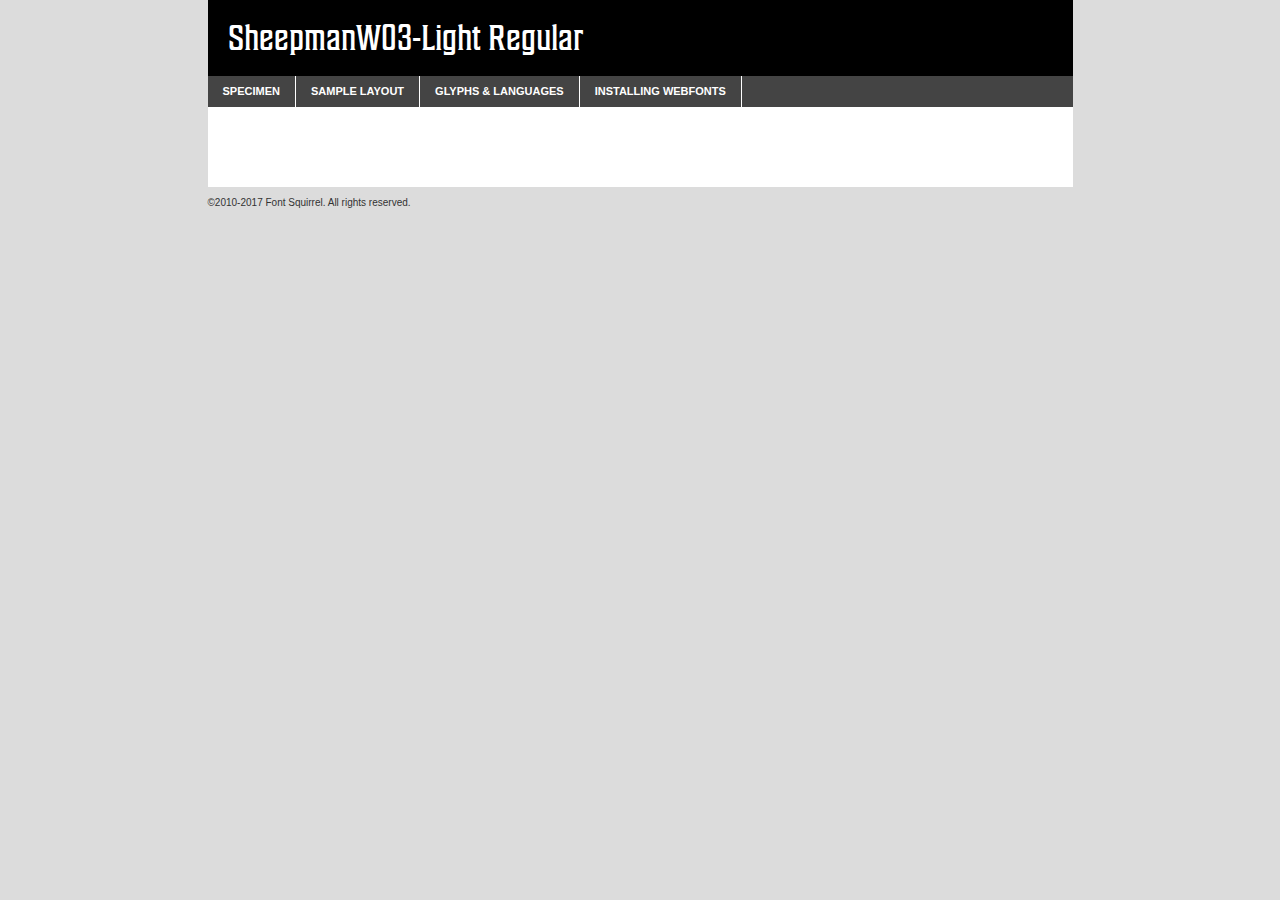
<file: fonts/fontsfree-net-sheepman-w03-light-demo.html>
<!DOCTYPE html PUBLIC "-//W3C//DTD XHTML 1.0 Transitional//EN"
        "http://www.w3.org/TR/xhtml1/DTD/xhtml1-transitional.dtd">

<html xmlns="http://www.w3.org/1999/xhtml" xml:lang="en" lang="en">
<head>
    <meta http-equiv="Content-Type" content="text/html; charset=utf-8"/>
    <script src="http://ajax.googleapis.com/ajax/libs/jquery/1.7.2/jquery.min.js" type="text/javascript" charset="utf-8"></script>
    <script type="text/javascript">
		(function($) {
			$.fn.easyTabs = function(option) {
				var param = jQuery.extend({ fadeSpeed: 'fast', defaultContent: 1, activeClass: 'active' }, option);
				$(this).each(function() {
					var thisId = '#' + this.id;
					if ( param.defaultContent == '' )
					{
						param.defaultContent = 1;
					}
					if ( typeof param.defaultContent == 'number' )
					{
						var defaultTab = $(thisId + ' .tabs li:eq(' + (param.defaultContent - 1) + ') a').attr('href').substr(1);
					}
					else
					{
						var defaultTab = param.defaultContent;
					}
					$(thisId + ' .tabs li a').each(function() {
						var tabToHide = $(this).attr('href').substr(1);
						$('#' + tabToHide).addClass('easytabs-tab-content');
					});
					hideAll();
					changeContent(defaultTab);

					function hideAll() {$(thisId + ' .easytabs-tab-content').hide();}

					function changeContent(tabId)
					{
						hideAll();
						$(thisId + ' .tabs li').removeClass(param.activeClass);
						$(thisId + ' .tabs li a[href=#' + tabId + ']').closest('li').addClass(param.activeClass);
						if ( param.fadeSpeed != 'none' )
						{
							$(thisId + ' #' + tabId).fadeIn(param.fadeSpeed);
						}
						else
						{
							$(thisId + ' #' + tabId).show();
						}
					}

					$(thisId + ' .tabs li').click(function() {
						var tabId = $(this).find('a').attr('href').substr(1);
						changeContent(tabId);
						return false;
					});
				});
			}
		})(jQuery);
    </script>
    <link rel="stylesheet" href="specimen_files/specimen_stylesheet.css" type="text/css" charset="utf-8"/>
    <link rel="stylesheet" href="stylesheet.css" type="text/css" charset="utf-8"/>

    <style type="text/css">
        		body {
			font-family: 'sheepmanw03-lightregular';
        		}

            </style>

    <title>SheepmanW03-Light Regular Specimen</title>


    <script type="text/javascript" charset="utf-8">
		$(document).ready(function() {
			$('#container').easyTabs({ defaultContent: 1 });
		});
    </script>
</head>

<body>
<div id="container">
    <div id="header">
		SheepmanW03-Light Regular    </div>
    <ul class="tabs">
        <li><a href="#specimen">Specimen</a></li>
        <li><a href="#layout">Sample Layout</a></li>
		        <li><a href="#glyphs">Glyphs &amp; Languages</a></li>
        <li><a href="#installing">Installing Webfonts</a></li>

    </ul>

    <div id="main_content">


        <div id="specimen">

            <div class="section">
                <div class="grid12 firstcol">
                    <div class="huge">AaBb</div>
                </div>
            </div>

            <div class="section">
                <div class="glyph_range">A&#x200B;B&#x200b;C&#x200b;D&#x200b;E&#x200b;F&#x200b;G&#x200b;H&#x200b;I&#x200b;J&#x200b;K&#x200b;L&#x200b;M&#x200b;N&#x200b;O&#x200b;P&#x200b;Q&#x200b;R&#x200b;S&#x200b;T&#x200b;U&#x200b;V&#x200b;W&#x200b;X&#x200b;Y&#x200b;Z&#x200b;a&#x200b;b&#x200b;c&#x200b;d&#x200b;e&#x200b;f&#x200b;g&#x200b;h&#x200b;i&#x200b;j&#x200b;k&#x200b;l&#x200b;m&#x200b;n&#x200b;o&#x200b;p&#x200b;q&#x200b;r&#x200b;s&#x200b;t&#x200b;u&#x200b;v&#x200b;w&#x200b;x&#x200b;y&#x200b;z&#x200b;1&#x200b;2&#x200b;3&#x200b;4&#x200b;5&#x200b;6&#x200b;7&#x200b;8&#x200b;9&#x200b;0&#x200b;&amp;&#x200b;.&#x200b;,&#x200b;?&#x200b;!&#x200b;&#64;&#x200b;(&#x200b;)&#x200b;#&#x200b;$&#x200b;%&#x200b;*&#x200b;+&#x200b;-&#x200b;=&#x200b;:&#x200b;;</div>
            </div>
            <div class="section">
                <div class="grid12 firstcol">
                    <table class="sample_table">
                        <tr>
                            <td>10</td>
                            <td class="size10">abcdefghijklmnopqrstuvwxyzABCDEFGHIJKLMNOPQRSTUVWXYZ0123456789abcdefghijklmnopqrstuvwxyzABCDEFGHIJKLMNOPQRSTUVWXYZ0123456789abcdefghijklmnopqrstuvwxyzABCDEFGHIJKLMNOPQRSTUVWXYZ</td>
                        </tr>
                        <tr>
                            <td>11</td>
                            <td class="size11">abcdefghijklmnopqrstuvwxyzABCDEFGHIJKLMNOPQRSTUVWXYZ0123456789abcdefghijklmnopqrstuvwxyzABCDEFGHIJKLMNOPQRSTUVWXYZ0123456789abcdefghijklmnopqrstuvwxyzABCDEFGHIJKLMNOPQRSTUVWXYZ</td>
                        </tr>
                        <tr>
                            <td>12</td>
                            <td class="size12">abcdefghijklmnopqrstuvwxyzABCDEFGHIJKLMNOPQRSTUVWXYZ0123456789abcdefghijklmnopqrstuvwxyzABCDEFGHIJKLMNOPQRSTUVWXYZ0123456789abcdefghijklmnopqrstuvwxyzABCDEFGHIJKLMNOPQRSTUVWXYZ</td>
                        </tr>
                        <tr>
                            <td>13</td>
                            <td class="size13">abcdefghijklmnopqrstuvwxyzABCDEFGHIJKLMNOPQRSTUVWXYZ0123456789abcdefghijklmnopqrstuvwxyzABCDEFGHIJKLMNOPQRSTUVWXYZ0123456789abcdefghijklmnopqrstuvwxyzABCDEFGHIJKLMNOPQRSTUVWXYZ</td>
                        </tr>
                        <tr>
                            <td>14</td>
                            <td class="size14">abcdefghijklmnopqrstuvwxyzABCDEFGHIJKLMNOPQRSTUVWXYZ0123456789abcdefghijklmnopqrstuvwxyzABCDEFGHIJKLMNOPQRSTUVWXYZ0123456789abcdefghijklmnopqrstuvwxyzABCDEFGHIJKLMNOPQRSTUVWXYZ</td>
                        </tr>
                        <tr>
                            <td>16</td>
                            <td class="size16">abcdefghijklmnopqrstuvwxyzABCDEFGHIJKLMNOPQRSTUVWXYZ0123456789abcdefghijklmnopqrstuvwxyzABCDEFGHIJKLMNOPQRSTUVWXYZ</td>
                        </tr>
                        <tr>
                            <td>18</td>
                            <td class="size18">abcdefghijklmnopqrstuvwxyzABCDEFGHIJKLMNOPQRSTUVWXYZ0123456789abcdefghijklmnopqrstuvwxyzABCDEFGHIJKLMNOPQRSTUVWXYZ</td>
                        </tr>
                        <tr>
                            <td>20</td>
                            <td class="size20">abcdefghijklmnopqrstuvwxyzABCDEFGHIJKLMNOPQRSTUVWXYZ0123456789abcdefghijklmnopqrstuvwxyzABCDEFGHIJKLMNOPQRSTUVWXYZ</td>
                        </tr>
                        <tr>
                            <td>24</td>
                            <td class="size24">abcdefghijklmnopqrstuvwxyzABCDEFGHIJKLMNOPQRSTUVWXYZ0123456789abcdefghijklmnopqrstuvwxyzABCDEFGHIJKLMNOPQRSTUVWXYZ</td>
                        </tr>
                        <tr>
                            <td>30</td>
                            <td class="size30">abcdefghijklmnopqrstuvwxyzABCDEFGHIJKLMNOPQRSTUVWXYZ0123456789abcdefghijklmnopqrstuvwxyzABCDEFGHIJKLMNOPQRSTUVWXYZ</td>
                        </tr>
                        <tr>
                            <td>36</td>
                            <td class="size36">abcdefghijklmnopqrstuvwxyzABCDEFGHIJKLMNOPQRSTUVWXYZ0123456789abcdefghijklmnopqrstuvwxyzABCDEFGHIJKLMNOPQRSTUVWXYZ</td>
                        </tr>
                        <tr>
                            <td>48</td>
                            <td class="size48">abcdefghijklmnopqrstuvwxyzABCDEFGHIJKLMNOPQRSTUVWXYZ0123456789abcdefghijklmnopqrstuvwxyzABCDEFGHIJKLMNOPQRSTUVWXYZ</td>
                        </tr>
                        <tr>
                            <td>60</td>
                            <td class="size60">abcdefghijklmnopqrstuvwxyzABCDEFGHIJKLMNOPQRSTUVWXYZ0123456789abcdefghijklmnopqrstuvwxyzABCDEFGHIJKLMNOPQRSTUVWXYZ</td>
                        </tr>
                        <tr>
                            <td>72</td>
                            <td class="size72">abcdefghijklmnopqrstuvwxyzABCDEFGHIJKLMNOPQRSTUVWXYZ0123456789abcdefghijklmnopqrstuvwxyzABCDEFGHIJKLMNOPQRSTUVWXYZ</td>
                        </tr>
                        <tr>
                            <td>90</td>
                            <td class="size90">abcdefghijklmnopqrstuvwxyzABCDEFGHIJKLMNOPQRSTUVWXYZ0123456789abcdefghijklmnopqrstuvwxyzABCDEFGHIJKLMNOPQRSTUVWXYZ</td>
                        </tr>
                    </table>

                </div>

            </div>


            <div class="section" id="bodycomparison">


                <div id="xheight">
                    <div class="fontbody">&#x25FC;&#x25FC;&#x25FC;&#x25FC;&#x25FC;&#x25FC;&#x25FC;&#x25FC;&#x25FC;&#x25FC;&#x25FC;&#x25FC;&#x25FC;&#x25FC;&#x25FC;&#x25FC;&#x25FC;&#x25FC;&#x25FC;&#x25FC;&#x25FC;&#x25FC;&#x25FC;&#x25FC;&#x25FC;&#x25FC;&#x25FC;&#x25FC;&#x25FC;&#x25FC;&#x25FC;&#x25FC;&#x25FC;&#x25FC;&#x25FC;&#x25FC;&#x25FC;&#x25FC;&#x25FC;&#x25FC;&#x25FC;&#x25FC;&#x25FC;&#x25FC;&#x25FC;&#x25FC;&#x25FC;&#x25FC;&#x25FC;&#x25FC;&#x25FC;&#x25FC;&#x25FC;&#x25FC;&#x25FC;&#x25FC;&#x25FC;&#x25FC;&#x25FC;&#x25FC;&#x25FC;&#x25FC;&#x25FC;&#x25FC;&#x25FC;&#x25FC;&#x25FC;&#x25FC;&#x25FC;&#x25FC;&#x25FC;&#x25FC;&#x25FC;&#x25FC;&#x25FC;&#x25FC;&#x25FC;&#x25FC;&#x25FC;&#x25FC;&#x25FC;&#x25FC;&#x25FC;&#x25FC;&#x25FC;&#x25FC;&#x25FC;&#x25FC;&#x25FC;&#x25FC;&#x25FC;&#x25FC;&#x25FC;&#x25FC;&#x25FC;&#x25FC;&#x25FC;&#x25FC;&#x25FC;body</div>
                    <div class="arialbody">body</div>
                    <div class="verdanabody">body</div>
                    <div class="georgiabody">body</div>
                </div>
                <div class="fontbody" style="z-index:1">
                    body<span>SheepmanW03-Light Regular</span>
                </div>
                <div class="arialbody" style="z-index:1">
                    body<span>Arial</span>
                </div>
                <div class="verdanabody" style="z-index:1">
                    body<span>Verdana</span>
                </div>
                <div class="georgiabody" style="z-index:1">
                    body<span>Georgia</span>
                </div>


            </div>


            <div class="section psample psample_row1" id="">

                <div class="grid2 firstcol">
                    <p class="size10"><span>10.</span>Aenean lacinia bibendum nulla sed consectetur. Fusce dapibus, tellus ac cursus commodo, tortor mauris condimentum nibh, ut fermentum massa justo sit amet risus. Nullam id dolor id nibh ultricies vehicula ut id elit. Cum sociis natoque penatibus et magnis dis parturient montes, nascetur ridiculus mus. Nulla vitae elit libero, a pharetra augue.</p>

                </div>
                <div class="grid3">
                    <p class="size11"><span>11.</span>Aenean lacinia bibendum nulla sed consectetur. Fusce dapibus, tellus ac cursus commodo, tortor mauris condimentum nibh, ut fermentum massa justo sit amet risus. Nullam id dolor id nibh ultricies vehicula ut id elit. Cum sociis natoque penatibus et magnis dis parturient montes, nascetur ridiculus mus. Nulla vitae elit libero, a pharetra augue.</p>

                </div>
                <div class="grid3">
                    <p class="size12"><span>12.</span>Aenean lacinia bibendum nulla sed consectetur. Fusce dapibus, tellus ac cursus commodo, tortor mauris condimentum nibh, ut fermentum massa justo sit amet risus. Nullam id dolor id nibh ultricies vehicula ut id elit. Cum sociis natoque penatibus et magnis dis parturient montes, nascetur ridiculus mus. Nulla vitae elit libero, a pharetra augue.</p>

                </div>
                <div class="grid4">
                    <p class="size13"><span>13.</span>Aenean lacinia bibendum nulla sed consectetur. Fusce dapibus, tellus ac cursus commodo, tortor mauris condimentum nibh, ut fermentum massa justo sit amet risus. Nullam id dolor id nibh ultricies vehicula ut id elit. Cum sociis natoque penatibus et magnis dis parturient montes, nascetur ridiculus mus. Nulla vitae elit libero, a pharetra augue.</p>

                </div>
                <div class="white_blend"></div>

            </div>
            <div class="section psample psample_row2" id="">
                <div class="grid3 firstcol">
                    <p class="size14"><span>14.</span>Aenean lacinia bibendum nulla sed consectetur. Fusce dapibus, tellus ac cursus commodo, tortor mauris condimentum nibh, ut fermentum massa justo sit amet risus. Nullam id dolor id nibh ultricies vehicula ut id elit. Cum sociis natoque penatibus et magnis dis parturient montes, nascetur ridiculus mus. Nulla vitae elit libero, a pharetra augue.</p>

                </div>
                <div class="grid4">
                    <p class="size16"><span>16.</span>Aenean lacinia bibendum nulla sed consectetur. Fusce dapibus, tellus ac cursus commodo, tortor mauris condimentum nibh, ut fermentum massa justo sit amet risus. Nullam id dolor id nibh ultricies vehicula ut id elit. Cum sociis natoque penatibus et magnis dis parturient montes, nascetur ridiculus mus. Nulla vitae elit libero, a pharetra augue.</p>

                </div>
                <div class="grid5">
                    <p class="size18"><span>18.</span>Aenean lacinia bibendum nulla sed consectetur. Fusce dapibus, tellus ac cursus commodo, tortor mauris condimentum nibh, ut fermentum massa justo sit amet risus. Nullam id dolor id nibh ultricies vehicula ut id elit. Cum sociis natoque penatibus et magnis dis parturient montes, nascetur ridiculus mus. Nulla vitae elit libero, a pharetra augue.</p>

                </div>

                <div class="white_blend"></div>

            </div>

            <div class="section psample psample_row3" id="">
                <div class="grid5 firstcol">
                    <p class="size20"><span>20.</span>Aenean lacinia bibendum nulla sed consectetur. Fusce dapibus, tellus ac cursus commodo, tortor mauris condimentum nibh, ut fermentum massa justo sit amet risus. Nullam id dolor id nibh ultricies vehicula ut id elit. Cum sociis natoque penatibus et magnis dis parturient montes, nascetur ridiculus mus. Nulla vitae elit libero, a pharetra augue.</p>
                </div>
                <div class="grid7">
                    <p class="size24"><span>24.</span>Aenean lacinia bibendum nulla sed consectetur. Fusce dapibus, tellus ac cursus commodo, tortor mauris condimentum nibh, ut fermentum massa justo sit amet risus. Nullam id dolor id nibh ultricies vehicula ut id elit. Cum sociis natoque penatibus et magnis dis parturient montes, nascetur ridiculus mus. Nulla vitae elit libero, a pharetra augue.</p>
                </div>

                <div class="white_blend"></div>

            </div>

            <div class="section psample psample_row4" id="">
                <div class="grid12 firstcol">
                    <p class="size30"><span>30.</span>Aenean lacinia bibendum nulla sed consectetur. Fusce dapibus, tellus ac cursus commodo, tortor mauris condimentum nibh, ut fermentum massa justo sit amet risus. Nullam id dolor id nibh ultricies vehicula ut id elit. Cum sociis natoque penatibus et magnis dis parturient montes, nascetur ridiculus mus. Nulla vitae elit libero, a pharetra augue.</p>
                </div>
                <div class="white_blend"></div>

            </div>


            <div class="section psample psample_row1 fullreverse">
                <div class="grid2 firstcol">
                    <p class="size10"><span>10.</span>Aenean lacinia bibendum nulla sed consectetur. Fusce dapibus, tellus ac cursus commodo, tortor mauris condimentum nibh, ut fermentum massa justo sit amet risus. Nullam id dolor id nibh ultricies vehicula ut id elit. Cum sociis natoque penatibus et magnis dis parturient montes, nascetur ridiculus mus. Nulla vitae elit libero, a pharetra augue.</p>

                </div>
                <div class="grid3">
                    <p class="size11"><span>11.</span>Aenean lacinia bibendum nulla sed consectetur. Fusce dapibus, tellus ac cursus commodo, tortor mauris condimentum nibh, ut fermentum massa justo sit amet risus. Nullam id dolor id nibh ultricies vehicula ut id elit. Cum sociis natoque penatibus et magnis dis parturient montes, nascetur ridiculus mus. Nulla vitae elit libero, a pharetra augue.</p>

                </div>
                <div class="grid3">
                    <p class="size12"><span>12.</span>Aenean lacinia bibendum nulla sed consectetur. Fusce dapibus, tellus ac cursus commodo, tortor mauris condimentum nibh, ut fermentum massa justo sit amet risus. Nullam id dolor id nibh ultricies vehicula ut id elit. Cum sociis natoque penatibus et magnis dis parturient montes, nascetur ridiculus mus. Nulla vitae elit libero, a pharetra augue.</p>

                </div>
                <div class="grid4">
                    <p class="size13"><span>13.</span>Aenean lacinia bibendum nulla sed consectetur. Fusce dapibus, tellus ac cursus commodo, tortor mauris condimentum nibh, ut fermentum massa justo sit amet risus. Nullam id dolor id nibh ultricies vehicula ut id elit. Cum sociis natoque penatibus et magnis dis parturient montes, nascetur ridiculus mus. Nulla vitae elit libero, a pharetra augue.</p>

                </div>
                <div class="black_blend"></div>

            </div>

            <div class="section psample psample_row2 fullreverse">
                <div class="grid3 firstcol">
                    <p class="size14"><span>14.</span>Aenean lacinia bibendum nulla sed consectetur. Fusce dapibus, tellus ac cursus commodo, tortor mauris condimentum nibh, ut fermentum massa justo sit amet risus. Nullam id dolor id nibh ultricies vehicula ut id elit. Cum sociis natoque penatibus et magnis dis parturient montes, nascetur ridiculus mus. Nulla vitae elit libero, a pharetra augue.</p>

                </div>
                <div class="grid4">
                    <p class="size16"><span>16.</span>Aenean lacinia bibendum nulla sed consectetur. Fusce dapibus, tellus ac cursus commodo, tortor mauris condimentum nibh, ut fermentum massa justo sit amet risus. Nullam id dolor id nibh ultricies vehicula ut id elit. Cum sociis natoque penatibus et magnis dis parturient montes, nascetur ridiculus mus. Nulla vitae elit libero, a pharetra augue.</p>

                </div>
                <div class="grid5">
                    <p class="size18"><span>18.</span>Aenean lacinia bibendum nulla sed consectetur. Fusce dapibus, tellus ac cursus commodo, tortor mauris condimentum nibh, ut fermentum massa justo sit amet risus. Nullam id dolor id nibh ultricies vehicula ut id elit. Cum sociis natoque penatibus et magnis dis parturient montes, nascetur ridiculus mus. Nulla vitae elit libero, a pharetra augue.</p>

                </div>
                <div class="black_blend"></div>

            </div>

            <div class="section psample fullreverse psample_row3" id="">
                <div class="grid5 firstcol">
                    <p class="size20"><span>20.</span>Aenean lacinia bibendum nulla sed consectetur. Fusce dapibus, tellus ac cursus commodo, tortor mauris condimentum nibh, ut fermentum massa justo sit amet risus. Nullam id dolor id nibh ultricies vehicula ut id elit. Cum sociis natoque penatibus et magnis dis parturient montes, nascetur ridiculus mus. Nulla vitae elit libero, a pharetra augue.</p>
                </div>
                <div class="grid7">
                    <p class="size24"><span>24.</span>Aenean lacinia bibendum nulla sed consectetur. Fusce dapibus, tellus ac cursus commodo, tortor mauris condimentum nibh, ut fermentum massa justo sit amet risus. Nullam id dolor id nibh ultricies vehicula ut id elit. Cum sociis natoque penatibus et magnis dis parturient montes, nascetur ridiculus mus. Nulla vitae elit libero, a pharetra augue.</p>
                </div>

                <div class="black_blend"></div>

            </div>

            <div class="section psample fullreverse psample_row4" id="" style="border-bottom: 20px #000 solid;">
                <div class="grid12 firstcol">
                    <p class="size30"><span>30.</span>Aenean lacinia bibendum nulla sed consectetur. Fusce dapibus, tellus ac cursus commodo, tortor mauris condimentum nibh, ut fermentum massa justo sit amet risus. Nullam id dolor id nibh ultricies vehicula ut id elit. Cum sociis natoque penatibus et magnis dis parturient montes, nascetur ridiculus mus. Nulla vitae elit libero, a pharetra augue.</p>
                </div>
                <div class="black_blend"></div>

            </div>


        </div>

        <div id="layout">

            <div class="section">

                <div class="grid12 firstcol">
                    <h1>Lorem Ipsum Dolor</h1>
                    <h2>Etiam porta sem malesuada magna mollis euismod</h2>

                    <p class="byline">By <a href="#link">Aenean Lacinia</a></p>
                </div>
            </div>
            <div class="section">
                <div class="grid8 firstcol">
                    <p class="large">Donec sed odio dui. Morbi leo risus, porta ac consectetur ac, vestibulum at eros. Fusce dapibus, tellus ac cursus commodo, tortor mauris condimentum nibh, ut fermentum massa justo sit amet risus. </p>


                    <h3>Pellentesque ornare sem</h3>

                    <p>Maecenas sed diam eget risus varius blandit sit amet non magna. Maecenas faucibus mollis interdum. Donec ullamcorper nulla non metus auctor fringilla. Nullam id dolor id nibh ultricies vehicula ut id elit. Nullam id dolor id nibh ultricies vehicula ut id elit. </p>

                    <p>Aenean eu leo quam. Pellentesque ornare sem lacinia quam venenatis vestibulum. Lorem ipsum dolor sit amet, consectetur adipiscing elit. Cum sociis natoque penatibus et magnis dis parturient montes, nascetur ridiculus mus. </p>

                    <p>Nulla vitae elit libero, a pharetra augue. Praesent commodo cursus magna, vel scelerisque nisl consectetur et. Aenean lacinia bibendum nulla sed consectetur. </p>

                    <p>Nullam quis risus eget urna mollis ornare vel eu leo. Nullam quis risus eget urna mollis ornare vel eu leo. Maecenas sed diam eget risus varius blandit sit amet non magna. Donec ullamcorper nulla non metus auctor fringilla. </p>

                    <h3>Cras mattis consectetur</h3>

                    <p>Aenean eu leo quam. Pellentesque ornare sem lacinia quam venenatis vestibulum. Aenean lacinia bibendum nulla sed consectetur. Integer posuere erat a ante venenatis dapibus posuere velit aliquet. Cras mattis consectetur purus sit amet fermentum. </p>

                    <p>Nullam id dolor id nibh ultricies vehicula ut id elit. Nullam quis risus eget urna mollis ornare vel eu leo. Cras mattis consectetur purus sit amet fermentum.</p>
                </div>

                <div class="grid4 sidebar">

                    <div class="box reverse">
                        <p class="last">Nullam quis risus eget urna mollis ornare vel eu leo. Donec ullamcorper nulla non metus auctor fringilla. Cras mattis consectetur purus sit amet fermentum. Sed posuere consectetur est at lobortis. Lorem ipsum dolor sit amet, consectetur adipiscing elit. </p>
                    </div>

                    <p class="caption">Maecenas sed diam eget risus varius.</p>

                    <p>Vestibulum id ligula porta felis euismod semper. Integer posuere erat a ante venenatis dapibus posuere velit aliquet. Vestibulum id ligula porta felis euismod semper. Sed posuere consectetur est at lobortis. Maecenas sed diam eget risus varius blandit sit amet non magna. Fusce dapibus, tellus ac cursus commodo, tortor mauris condimentum nibh, ut fermentum massa justo sit amet risus. </p>


                    <p>Duis mollis, est non commodo luctus, nisi erat porttitor ligula, eget lacinia odio sem nec elit. Aenean lacinia bibendum nulla sed consectetur. Vivamus sagittis lacus vel augue laoreet rutrum faucibus dolor auctor. Aenean lacinia bibendum nulla sed consectetur. Nullam quis risus eget urna mollis ornare vel eu leo. </p>

                    <p>Praesent commodo cursus magna, vel scelerisque nisl consectetur et. Donec ullamcorper nulla non metus auctor fringilla. Maecenas faucibus mollis interdum. Fusce dapibus, tellus ac cursus commodo, tortor mauris condimentum nibh, ut fermentum massa justo sit amet risus. </p>

                </div>
            </div>

        </div>


		

        <div id="glyphs">
            <div class="section">
                <div class="grid12 firstcol">

                    <h1>Language Support</h1>
                    <p>The subset of SheepmanW03-Light Regular in this kit supports the following languages:<br/>

						Albanian, Basque, Breton, Chamorro, Danish, Dutch, English, Faroese, Finnish, French, Frisian, Galician, German, Icelandic, Italian, Malagasy, Norwegian, Portuguese, Spanish, Alsatian, Aragonese, Arapaho, Arrernte, Asturian, Aymara, Bislama, Cebuano, Corsican, Fijian, French_creole, Genoese, Gilbertese, Greenlandic, Haitian_creole, Hiligaynon, Hmong, Hopi, Ibanag, Iloko_ilokano, Indonesian, Interglossa_glosa, Interlingua, Irish_gaelic, Jerriais, Lojban, Lombard, Luxembourgeois, Manx, Mohawk, Norfolk_pitcairnese, Occitan, Oromo, Pangasinan, Papiamento, Piedmontese, Potawatomi, Rhaeto-romance, Romansh, Rotokas, Sami_lule, Samoan, Sardinian, Scots_gaelic, Seychelles_creole, Shona, Sicilian, Somali, Southern_ndebele, Swahili, Swati_swazi, Tagalog_filipino_pilipino, Tetum, Tok_pisin, Uyghur_latinized, Volapuk, Walloon, Warlpiri, Xhosa, Yapese, Zulu, Latinbasic, Ubasic, Demo                    </p>
                    <h1>Glyph Chart</h1>
                    <p>The subset of SheepmanW03-Light Regular in this kit includes all the glyphs listed below. Unicode entities are included above each glyph to help you insert individual characters into your layout.</p>
                    <div id="glyph_chart">

																				                                <div><p>&amp;#13;</p>&#13;</div>
																				                                <div><p>&amp;#32;</p>&#32;</div>
																				                                <div><p>&amp;#33;</p>&#33;</div>
																				                                <div><p>&amp;#34;</p>&#34;</div>
																				                                <div><p>&amp;#35;</p>&#35;</div>
																				                                <div><p>&amp;#36;</p>&#36;</div>
																				                                <div><p>&amp;#37;</p>&#37;</div>
																				                                <div><p>&amp;#38;</p>&#38;</div>
																				                                <div><p>&amp;#39;</p>&#39;</div>
																				                                <div><p>&amp;#40;</p>&#40;</div>
																				                                <div><p>&amp;#41;</p>&#41;</div>
																				                                <div><p>&amp;#42;</p>&#42;</div>
																				                                <div><p>&amp;#43;</p>&#43;</div>
																				                                <div><p>&amp;#44;</p>&#44;</div>
																				                                <div><p>&amp;#45;</p>&#45;</div>
																				                                <div><p>&amp;#46;</p>&#46;</div>
																				                                <div><p>&amp;#47;</p>&#47;</div>
																				                                <div><p>&amp;#48;</p>&#48;</div>
																				                                <div><p>&amp;#49;</p>&#49;</div>
																				                                <div><p>&amp;#50;</p>&#50;</div>
																				                                <div><p>&amp;#51;</p>&#51;</div>
																				                                <div><p>&amp;#52;</p>&#52;</div>
																				                                <div><p>&amp;#53;</p>&#53;</div>
																				                                <div><p>&amp;#54;</p>&#54;</div>
																				                                <div><p>&amp;#55;</p>&#55;</div>
																				                                <div><p>&amp;#56;</p>&#56;</div>
																				                                <div><p>&amp;#57;</p>&#57;</div>
																				                                <div><p>&amp;#58;</p>&#58;</div>
																				                                <div><p>&amp;#59;</p>&#59;</div>
																				                                <div><p>&amp;#60;</p>&#60;</div>
																				                                <div><p>&amp;#61;</p>&#61;</div>
																				                                <div><p>&amp;#62;</p>&#62;</div>
																				                                <div><p>&amp;#63;</p>&#63;</div>
																				                                <div><p>&amp;#64;</p>&#64;</div>
																				                                <div><p>&amp;#65;</p>&#65;</div>
																				                                <div><p>&amp;#66;</p>&#66;</div>
																				                                <div><p>&amp;#67;</p>&#67;</div>
																				                                <div><p>&amp;#68;</p>&#68;</div>
																				                                <div><p>&amp;#69;</p>&#69;</div>
																				                                <div><p>&amp;#70;</p>&#70;</div>
																				                                <div><p>&amp;#71;</p>&#71;</div>
																				                                <div><p>&amp;#72;</p>&#72;</div>
																				                                <div><p>&amp;#73;</p>&#73;</div>
																				                                <div><p>&amp;#74;</p>&#74;</div>
																				                                <div><p>&amp;#75;</p>&#75;</div>
																				                                <div><p>&amp;#76;</p>&#76;</div>
																				                                <div><p>&amp;#77;</p>&#77;</div>
																				                                <div><p>&amp;#78;</p>&#78;</div>
																				                                <div><p>&amp;#79;</p>&#79;</div>
																				                                <div><p>&amp;#80;</p>&#80;</div>
																				                                <div><p>&amp;#81;</p>&#81;</div>
																				                                <div><p>&amp;#82;</p>&#82;</div>
																				                                <div><p>&amp;#83;</p>&#83;</div>
																				                                <div><p>&amp;#84;</p>&#84;</div>
																				                                <div><p>&amp;#85;</p>&#85;</div>
																				                                <div><p>&amp;#86;</p>&#86;</div>
																				                                <div><p>&amp;#87;</p>&#87;</div>
																				                                <div><p>&amp;#88;</p>&#88;</div>
																				                                <div><p>&amp;#89;</p>&#89;</div>
																				                                <div><p>&amp;#90;</p>&#90;</div>
																				                                <div><p>&amp;#91;</p>&#91;</div>
																				                                <div><p>&amp;#92;</p>&#92;</div>
																				                                <div><p>&amp;#93;</p>&#93;</div>
																				                                <div><p>&amp;#94;</p>&#94;</div>
																				                                <div><p>&amp;#95;</p>&#95;</div>
																				                                <div><p>&amp;#96;</p>&#96;</div>
																				                                <div><p>&amp;#97;</p>&#97;</div>
																				                                <div><p>&amp;#98;</p>&#98;</div>
																				                                <div><p>&amp;#99;</p>&#99;</div>
																				                                <div><p>&amp;#100;</p>&#100;</div>
																				                                <div><p>&amp;#101;</p>&#101;</div>
																				                                <div><p>&amp;#102;</p>&#102;</div>
																				                                <div><p>&amp;#103;</p>&#103;</div>
																				                                <div><p>&amp;#104;</p>&#104;</div>
																				                                <div><p>&amp;#105;</p>&#105;</div>
																				                                <div><p>&amp;#106;</p>&#106;</div>
																				                                <div><p>&amp;#107;</p>&#107;</div>
																				                                <div><p>&amp;#108;</p>&#108;</div>
																				                                <div><p>&amp;#109;</p>&#109;</div>
																				                                <div><p>&amp;#110;</p>&#110;</div>
																				                                <div><p>&amp;#111;</p>&#111;</div>
																				                                <div><p>&amp;#112;</p>&#112;</div>
																				                                <div><p>&amp;#113;</p>&#113;</div>
																				                                <div><p>&amp;#114;</p>&#114;</div>
																				                                <div><p>&amp;#115;</p>&#115;</div>
																				                                <div><p>&amp;#116;</p>&#116;</div>
																				                                <div><p>&amp;#117;</p>&#117;</div>
																				                                <div><p>&amp;#118;</p>&#118;</div>
																				                                <div><p>&amp;#119;</p>&#119;</div>
																				                                <div><p>&amp;#120;</p>&#120;</div>
																				                                <div><p>&amp;#121;</p>&#121;</div>
																				                                <div><p>&amp;#122;</p>&#122;</div>
																				                                <div><p>&amp;#123;</p>&#123;</div>
																				                                <div><p>&amp;#124;</p>&#124;</div>
																				                                <div><p>&amp;#125;</p>&#125;</div>
																				                                <div><p>&amp;#126;</p>&#126;</div>
																				                                <div><p>&amp;#160;</p>&#160;</div>
																				                                <div><p>&amp;#161;</p>&#161;</div>
																				                                <div><p>&amp;#162;</p>&#162;</div>
																				                                <div><p>&amp;#163;</p>&#163;</div>
																				                                <div><p>&amp;#164;</p>&#164;</div>
																				                                <div><p>&amp;#165;</p>&#165;</div>
																				                                <div><p>&amp;#166;</p>&#166;</div>
																				                                <div><p>&amp;#167;</p>&#167;</div>
																				                                <div><p>&amp;#168;</p>&#168;</div>
																				                                <div><p>&amp;#169;</p>&#169;</div>
																				                                <div><p>&amp;#170;</p>&#170;</div>
																				                                <div><p>&amp;#171;</p>&#171;</div>
																				                                <div><p>&amp;#172;</p>&#172;</div>
																				                                <div><p>&amp;#173;</p>&#173;</div>
																				                                <div><p>&amp;#174;</p>&#174;</div>
																				                                <div><p>&amp;#175;</p>&#175;</div>
																				                                <div><p>&amp;#176;</p>&#176;</div>
																				                                <div><p>&amp;#177;</p>&#177;</div>
																				                                <div><p>&amp;#178;</p>&#178;</div>
																				                                <div><p>&amp;#179;</p>&#179;</div>
																				                                <div><p>&amp;#180;</p>&#180;</div>
																				                                <div><p>&amp;#181;</p>&#181;</div>
																				                                <div><p>&amp;#182;</p>&#182;</div>
																				                                <div><p>&amp;#183;</p>&#183;</div>
																				                                <div><p>&amp;#184;</p>&#184;</div>
																				                                <div><p>&amp;#185;</p>&#185;</div>
																				                                <div><p>&amp;#186;</p>&#186;</div>
																				                                <div><p>&amp;#187;</p>&#187;</div>
																				                                <div><p>&amp;#188;</p>&#188;</div>
																				                                <div><p>&amp;#189;</p>&#189;</div>
																				                                <div><p>&amp;#190;</p>&#190;</div>
																				                                <div><p>&amp;#191;</p>&#191;</div>
																				                                <div><p>&amp;#192;</p>&#192;</div>
																				                                <div><p>&amp;#193;</p>&#193;</div>
																				                                <div><p>&amp;#194;</p>&#194;</div>
																				                                <div><p>&amp;#195;</p>&#195;</div>
																				                                <div><p>&amp;#196;</p>&#196;</div>
																				                                <div><p>&amp;#197;</p>&#197;</div>
																				                                <div><p>&amp;#198;</p>&#198;</div>
																				                                <div><p>&amp;#199;</p>&#199;</div>
																				                                <div><p>&amp;#200;</p>&#200;</div>
																				                                <div><p>&amp;#201;</p>&#201;</div>
																				                                <div><p>&amp;#202;</p>&#202;</div>
																				                                <div><p>&amp;#203;</p>&#203;</div>
																				                                <div><p>&amp;#204;</p>&#204;</div>
																				                                <div><p>&amp;#205;</p>&#205;</div>
																				                                <div><p>&amp;#206;</p>&#206;</div>
																				                                <div><p>&amp;#207;</p>&#207;</div>
																				                                <div><p>&amp;#208;</p>&#208;</div>
																				                                <div><p>&amp;#209;</p>&#209;</div>
																				                                <div><p>&amp;#210;</p>&#210;</div>
																				                                <div><p>&amp;#211;</p>&#211;</div>
																				                                <div><p>&amp;#212;</p>&#212;</div>
																				                                <div><p>&amp;#213;</p>&#213;</div>
																				                                <div><p>&amp;#214;</p>&#214;</div>
																				                                <div><p>&amp;#215;</p>&#215;</div>
																				                                <div><p>&amp;#216;</p>&#216;</div>
																				                                <div><p>&amp;#217;</p>&#217;</div>
																				                                <div><p>&amp;#218;</p>&#218;</div>
																				                                <div><p>&amp;#219;</p>&#219;</div>
																				                                <div><p>&amp;#220;</p>&#220;</div>
																				                                <div><p>&amp;#221;</p>&#221;</div>
																				                                <div><p>&amp;#222;</p>&#222;</div>
																				                                <div><p>&amp;#223;</p>&#223;</div>
																				                                <div><p>&amp;#224;</p>&#224;</div>
																				                                <div><p>&amp;#225;</p>&#225;</div>
																				                                <div><p>&amp;#226;</p>&#226;</div>
																				                                <div><p>&amp;#227;</p>&#227;</div>
																				                                <div><p>&amp;#228;</p>&#228;</div>
																				                                <div><p>&amp;#229;</p>&#229;</div>
																				                                <div><p>&amp;#230;</p>&#230;</div>
																				                                <div><p>&amp;#231;</p>&#231;</div>
																				                                <div><p>&amp;#232;</p>&#232;</div>
																				                                <div><p>&amp;#233;</p>&#233;</div>
																				                                <div><p>&amp;#234;</p>&#234;</div>
																				                                <div><p>&amp;#235;</p>&#235;</div>
																				                                <div><p>&amp;#236;</p>&#236;</div>
																				                                <div><p>&amp;#237;</p>&#237;</div>
																				                                <div><p>&amp;#238;</p>&#238;</div>
																				                                <div><p>&amp;#239;</p>&#239;</div>
																				                                <div><p>&amp;#240;</p>&#240;</div>
																				                                <div><p>&amp;#241;</p>&#241;</div>
																				                                <div><p>&amp;#242;</p>&#242;</div>
																				                                <div><p>&amp;#243;</p>&#243;</div>
																				                                <div><p>&amp;#244;</p>&#244;</div>
																				                                <div><p>&amp;#245;</p>&#245;</div>
																				                                <div><p>&amp;#246;</p>&#246;</div>
																				                                <div><p>&amp;#247;</p>&#247;</div>
																				                                <div><p>&amp;#248;</p>&#248;</div>
																				                                <div><p>&amp;#249;</p>&#249;</div>
																				                                <div><p>&amp;#250;</p>&#250;</div>
																				                                <div><p>&amp;#251;</p>&#251;</div>
																				                                <div><p>&amp;#252;</p>&#252;</div>
																				                                <div><p>&amp;#253;</p>&#253;</div>
																				                                <div><p>&amp;#254;</p>&#254;</div>
																				                                <div><p>&amp;#255;</p>&#255;</div>
																				                                <div><p>&amp;#338;</p>&#338;</div>
																				                                <div><p>&amp;#339;</p>&#339;</div>
																				                                <div><p>&amp;#376;</p>&#376;</div>
																				                                <div><p>&amp;#710;</p>&#710;</div>
																				                                <div><p>&amp;#732;</p>&#732;</div>
																				                                <div><p>&amp;#8192;</p>&#8192;</div>
																				                                <div><p>&amp;#8193;</p>&#8193;</div>
																				                                <div><p>&amp;#8194;</p>&#8194;</div>
																				                                <div><p>&amp;#8195;</p>&#8195;</div>
																				                                <div><p>&amp;#8196;</p>&#8196;</div>
																				                                <div><p>&amp;#8197;</p>&#8197;</div>
																				                                <div><p>&amp;#8198;</p>&#8198;</div>
																				                                <div><p>&amp;#8199;</p>&#8199;</div>
																				                                <div><p>&amp;#8200;</p>&#8200;</div>
																				                                <div><p>&amp;#8201;</p>&#8201;</div>
																				                                <div><p>&amp;#8202;</p>&#8202;</div>
																				                                <div><p>&amp;#8208;</p>&#8208;</div>
																				                                <div><p>&amp;#8209;</p>&#8209;</div>
																				                                <div><p>&amp;#8210;</p>&#8210;</div>
																				                                <div><p>&amp;#8211;</p>&#8211;</div>
																				                                <div><p>&amp;#8212;</p>&#8212;</div>
																				                                <div><p>&amp;#8216;</p>&#8216;</div>
																				                                <div><p>&amp;#8217;</p>&#8217;</div>
																				                                <div><p>&amp;#8218;</p>&#8218;</div>
																				                                <div><p>&amp;#8220;</p>&#8220;</div>
																				                                <div><p>&amp;#8221;</p>&#8221;</div>
																				                                <div><p>&amp;#8222;</p>&#8222;</div>
																				                                <div><p>&amp;#8226;</p>&#8226;</div>
																				                                <div><p>&amp;#8230;</p>&#8230;</div>
																				                                <div><p>&amp;#8239;</p>&#8239;</div>
																				                                <div><p>&amp;#8249;</p>&#8249;</div>
																				                                <div><p>&amp;#8250;</p>&#8250;</div>
																				                                <div><p>&amp;#8287;</p>&#8287;</div>
																				                                <div><p>&amp;#8364;</p>&#8364;</div>
																				                                <div><p>&amp;#8482;</p>&#8482;</div>
																				                                <div><p>&amp;#9724;</p>&#9724;</div>
																				                                <div><p>&amp;#64257;</p>&#64257;</div>
																				                                <div><p>&amp;#64258;</p>&#64258;</div>
																																													                    </div>
                </div>


            </div>
        </div>


        <div id="specs">

        </div>

        <div id="installing">
            <div class="section">
                <div class="grid7 firstcol">
                    <h1>Installing Webfonts</h1>

                    <p>Webfonts are supported by all major browser platforms but not all in the same way. There are currently four different font formats that must be included in order to target all browsers. This includes TTF, WOFF, EOT and SVG.</p>

                    <h2>1. Upload your webfonts</h2>
                    <p>You must upload your webfont kit to your website. They should be in or near the same directory as your CSS files.</p>

                    <h2>2. Include the webfont stylesheet</h2>
                    <p>A special CSS @font-face declaration helps the various browsers select the appropriate font it needs without causing you a bunch of headaches. Learn more about this syntax by reading the <a href="https://www.fontspring.com/blog/further-hardening-of-the-bulletproof-syntax">Fontspring blog post</a> about it. The code for it is as follows:</p>


                    <code>
                        @font-face{
                        font-family: 'MyWebFont';
                        src: url('WebFont.eot');
                        src: url('WebFont.eot?#iefix') format('embedded-opentype'),
                        url('WebFont.woff') format('woff'),
                        url('WebFont.ttf') format('truetype'),
                        url('WebFont.svg#webfont') format('svg');
                        }
                    </code>

                    <p>We've already gone ahead and generated the code for you. All you have to do is link to the stylesheet in your HTML, like this:</p>
                    <code>&lt;link rel=&quot;stylesheet&quot; href=&quot;stylesheet.css&quot; type=&quot;text/css&quot; charset=&quot;utf-8&quot; /&gt;</code>

                    <h2>3. Modify your own stylesheet</h2>
                    <p>To take advantage of your new fonts, you must tell your stylesheet to use them. Look at the original @font-face declaration above and find the property called "font-family." The name linked there will be what you use to reference the font. Prepend that webfont name to the font stack in the "font-family" property, inside the selector you want to change. For example:</p>
                    <code>p { font-family: 'WebFont', Arial, sans-serif; }</code>

                    <h2>4. Test</h2>
                    <p>Getting webfonts to work cross-browser <em>can</em> be tricky. Use the information in the sidebar to help you if you find that fonts aren't loading in a particular browser.</p>
                </div>

                <div class="grid5 sidebar">
                    <div class="box">
                        <h2>Troubleshooting<br/>Font-Face Problems</h2>
                        <p>Having trouble getting your webfonts to load in your new website? Here are some tips to sort out what might be the problem.</p>

                        <h3>Fonts not showing in any browser</h3>

                        <p>This sounds like you need to work on the plumbing. You either did not upload the fonts to the correct directory, or you did not link the fonts properly in the CSS. If you've confirmed that all this is correct and you still have a problem, take a look at your .htaccess file and see if requests are getting intercepted.</p>

                        <h3>Fonts not loading in iPhone or iPad</h3>

                        <p>The most common problem here is that you are serving the fonts from an IIS server. IIS refuses to serve files that have unknown MIME types. If that is the case, you must set the MIME type for SVG to "image/svg+xml" in the server settings. Follow these instructions from Microsoft if you need help.</p>

                        <h3>Fonts not loading in Firefox</h3>

                        <p>The primary reason for this failure? You are still using a version Firefox older than 3.5. So upgrade already! If that isn't it, then you are very likely serving fonts from a different domain. Firefox requires that all font assets be served from the same domain. Lastly it is possible that you need to add WOFF to your list of MIME types (if you are serving via IIS.)</p>

                        <h3>Fonts not loading in IE</h3>

                        <p>Are you looking at Internet Explorer on an actual Windows machine or are you cheating by using a service like Adobe BrowserLab? Many of these screenshot services do not render @font-face for IE. Best to test it on a real machine.</p>

                        <h3>Fonts not loading in IE9</h3>

                        <p>IE9, like Firefox, requires that fonts be served from the same domain as the website. Make sure that is the case.</p>
                    </div>
                </div>
            </div>

        </div>

    </div>
    <div id="footer">
        <p>&copy;2010-2017 Font Squirrel. All rights reserved.</p>
    </div>
</div>
</body>
</html>
</file>
<file: styles/svg-fonts.css>
@font-face {
    font-family: 'Sheepman-Regular';
    src: url('../fonts/sheepman-w03-regular.woff2') format('woff2'),
         url('../fonts/sheepman-w03-regular.woff') format('woff');
    font-weight: normal;
    font-style: normal;
}
</file>
<file: fonts/stylesheet.css>
/*! Generated by Font Squirrel (https://www.fontsquirrel.com) on August 13, 2022 */



@font-face {
    font-family: 'sheepmanw03-boldregular';
    src: url('fontsfree-net-sheepman-w03-bold-webfont.woff2') format('woff2'),
         url('fontsfree-net-sheepman-w03-bold-webfont.woff') format('woff');
    font-weight: normal;
    font-style: normal;

}




@font-face {
    font-family: 'sheepmanw03-lightregular';
    src: url('fontsfree-net-sheepman-w03-light-webfont.woff2') format('woff2'),
         url('fontsfree-net-sheepman-w03-light-webfont.woff') format('woff');
    font-weight: normal;
    font-style: normal;

}




@font-face {
    font-family: 'sheepmanw03-regularregular';
    src: url('fontsfree-net-sheepman-w03-regular-webfont.woff2') format('woff2'),
         url('fontsfree-net-sheepman-w03-regular-webfont.woff') format('woff');
    font-weight: normal;
    font-style: normal;

}
</file>
<file: fonts/specimen_files/specimen_stylesheet.css>
@import url('grid_12-825-55-15.css');

/*  
	CSS Reset by Eric Meyer - Released under Public Domain
    http://meyerweb.com/eric/tools/css/reset/
*/
html, body, div, span, applet, object, iframe,
h1, h2, h3, h4, h5, h6, p, blockquote, pre,
a, abbr, acronym, address, big, cite, code,
del, dfn, em, font, img, ins, kbd, q, s, samp,
small, strike, strong, sub, sup, tt, var,
b, u, i, center, dl, dt, dd, ol, ul, li,
fieldset, form, label, legend, table,
caption, tbody, tfoot, thead, tr, th, td {
	margin:         0;
	padding:        0;
	border:         0;
	outline:        0;
	font-size:      100%;
	vertical-align: baseline;
	background:     transparent;
}

body {
	line-height: 1;
}

ol, ul {
	list-style: none;
}

blockquote, q {
	quotes: none;
}

blockquote:before, blockquote:after,
q:before, q:after {
	content: '';
	content: none;
}

:focus {
	outline: 0;
}

ins {
	text-decoration: none;
}

del {
	text-decoration: line-through;
}

table {
	border-collapse: collapse;
	border-spacing:  0;
}


body {
	color:            #000;
	background-color: #dcdcdc;
}

a {
	text-decoration: none;
	color:           #1883ba;
}

h1 {
	font-size:     32px;
	font-weight:   normal;
	font-style:    normal;
	margin-bottom: 18px;
}

h2 {
	font-size: 18px;
}

#container {
	width:  865px;
	margin: 0px auto;
}


#header {
	padding:          20px;
	font-size:        36px;
	background-color: #000;
	color:            #fff;
}

#header span {
	color: #666;
}

#main_content {
	background-color: #fff;
	padding:          60px 20px 20px;
}


#footer p {
	margin:         0;
	padding-top:    10px;
	padding-bottom: 50px;
	color:          #333;
	font:           10px Arial, sans-serif;
}

.tabs {
	width:            100%;
	height:           31px;
	background-color: #444;
}

.tabs li {
	float:            left;
	margin:           0;
	overflow:         hidden;
	background-color: #444;
}

.tabs li a {
	display:         block;
	color:           #fff;
	text-decoration: none;
	font:            bold 11px/11px 'Arial';
	text-transform:  uppercase;
	padding:         10px 15px;
	border-right:    1px solid #fff;
}

.tabs li a:hover {
	background-color: #00b3ff;

}

.tabs li.active a {
	color:            #000;
	background-color: #fff;
}


div.huge {

	font-size:      300px;
	line-height:    1em;
	padding:        0;
	letter-spacing: -.02em;
	overflow:       hidden;
}

div.glyph_range {
	font-size:   72px;
	line-height: 1.1em;
}

.size10 {
	font-size: 10px;
}

.size11 {
	font-size: 11px;
}

.size12 {
	font-size: 12px;
}

.size13 {
	font-size: 13px;
}

.size14 {
	font-size: 14px;
}

.size16 {
	font-size: 16px;
}

.size18 {
	font-size: 18px;
}

.size20 {
	font-size: 20px;
}

.size24 {
	font-size: 24px;
}

.size30 {
	font-size: 30px;
}

.size36 {
	font-size: 36px;
}

.size48 {
	font-size: 48px;
}

.size60 {
	font-size: 60px;
}

.size72 {
	font-size: 72px;
}

.size90 {
	font-size: 90px;
}


.psample_row1 {
	height: 120px;
}

.psample_row1 {
	height: 120px;
}

.psample_row2 {
	height: 160px;
}

.psample_row3 {
	height: 160px;
}

.psample_row4 {
	height: 160px;
}

.psample {
	overflow: hidden;
	position: relative;
}

.psample p {
	line-height: 1.3em;
	display:     block;
	overflow:    hidden;
	margin:      0;
}

.psample span {
	margin-right: .5em;
}

.white_blend {
	width:            100%;
	height:           61px;
	background-image: url([data-uri]);
	position:         absolute;
	bottom:           0;
}

.black_blend {
	width:            100%;
	height:           61px;
	background-image: url([data-uri]);
	position:         absolute;
	bottom:           0;
}

.fullreverse {
	background:    #000 !important;
	color:         #fff !important;
	margin-left:   -20px;
	padding-left:  20px;
	margin-right:  -20px;
	padding-right: 20px;
	padding:       20px;
	margin-bottom: 0;
}


.sample_table td {
	padding-top:    3px;
	padding-bottom: 5px;
	padding-left:   5px;
	vertical-align: middle;
	line-height:    1.2em;
}

.sample_table td:first-child {
	background-color: #eee;
	text-align:       right;
	padding-right:    5px;
	padding-left:     0;
	padding:          5px;
	font:             11px/12px 'Courier New', Courier, mono;
}

code {
	white-space:      pre;
	background-color: #eee;
	display:          block;
	padding:          10px;
	margin-bottom:    18px;
	overflow:         auto;
}


.bottom, .last {
	margin-bottom:  0 !important;
	padding-bottom: 0 !important;
}

.box {
	padding:       18px;
	margin-bottom: 18px;
	background:    #eee;
}

.reverse, .reversed {
	background: #000 !important;
	color:      #fff !important;
	border:     none !important;
}

#bodycomparison {
	position:    relative;
	overflow:    hidden;
	font-size:   72px;
	height:      90px;
	white-space: nowrap;
}

#bodycomparison div {
	font-size:   72px;
	line-height: 90px;
	display:     inline;
	margin:      0 15px 0 0;
	padding:     0;
}

#bodycomparison div span {
	font:     10px Arial;
	position: absolute;
	left:     0;
}

#xheight {
	float:       none;
	position:    absolute;
	color:       #d9f3ff;
	font-size:   72px;
	line-height: 90px;
}

.fontbody {
	position: relative;
}

.arialbody {
	font-family: Arial;
	position:    relative;
}

.verdanabody {
	font-family: Verdana;
	position:    relative;
}

.georgiabody {
	font-family: Georgia;
	position:    relative;
}

/* @group Layout page
 */

#layout h1 {
	font-size:   36px;
	line-height: 42px;
	font-weight: normal;
	font-style:  normal;
}

#layout h2 {
	font-size:   24px;
	line-height: 23px;
	font-weight: normal;
	font-style:  normal;
}

#layout h3 {
	font-size:   22px;
	line-height: 1.4em;
	margin-top:  1em;
	font-weight: normal;
	font-style:  normal;
}


#layout p.byline {
	font-size:     12px;
	margin-top:    18px;
	line-height:   12px;
	margin-bottom: 0;
}

#layout p {
	font-size:     14px;
	line-height:   21px;
	margin-bottom: .5em;
}

#layout p.large {
	font-size:   18px;
	line-height: 26px;
}

#layout .sidebar p {
	font-size:   12px;
	line-height: 1.4em;
}

#layout p.caption {
	font-size:     10px;
	margin-top:    -16px;
	margin-bottom: 18px;
}

/* @end */

/* @group Glyphs */

#glyph_chart div {
	background-color: #d9f3ff;
	color:            black;
	float:            left;
	font-size:        36px;
	height:           1.2em;
	line-height:      1.2em;
	margin-bottom:    1px;
	margin-right:     1px;
	text-align:       center;
	width:            1.2em;
	position:         relative;
	padding:          .6em .2em .2em;
}

#glyph_chart div p {
	position:         absolute;
	left:             0;
	top:              0;
	display:          block;
	text-align:       center;
	font:             bold 9px Arial, sans-serif;
	background-color: #3a768f;
	width:            100%;
	color:            #fff;
	padding:          2px 0;
}


#glyphs h1 {
	font-family: Arial, sans-serif;
}

/* @end */

/* @group Installing */

#installing {
	font: 13px Arial, sans-serif;
}

#installing p,
#glyphs p {
	line-height:   1.2em;
	margin-bottom: 18px;
	font:          13px Arial, sans-serif;
}


#installing h3 {
	font-size:  15px;
	margin-top: 18px;
}

/* @end */

#rendering h1 {
	font-family: Arial, sans-serif;
}

.render_table td {
	font:           11px 'Courier New', Courier, mono;
	vertical-align: middle;
}
</file>
